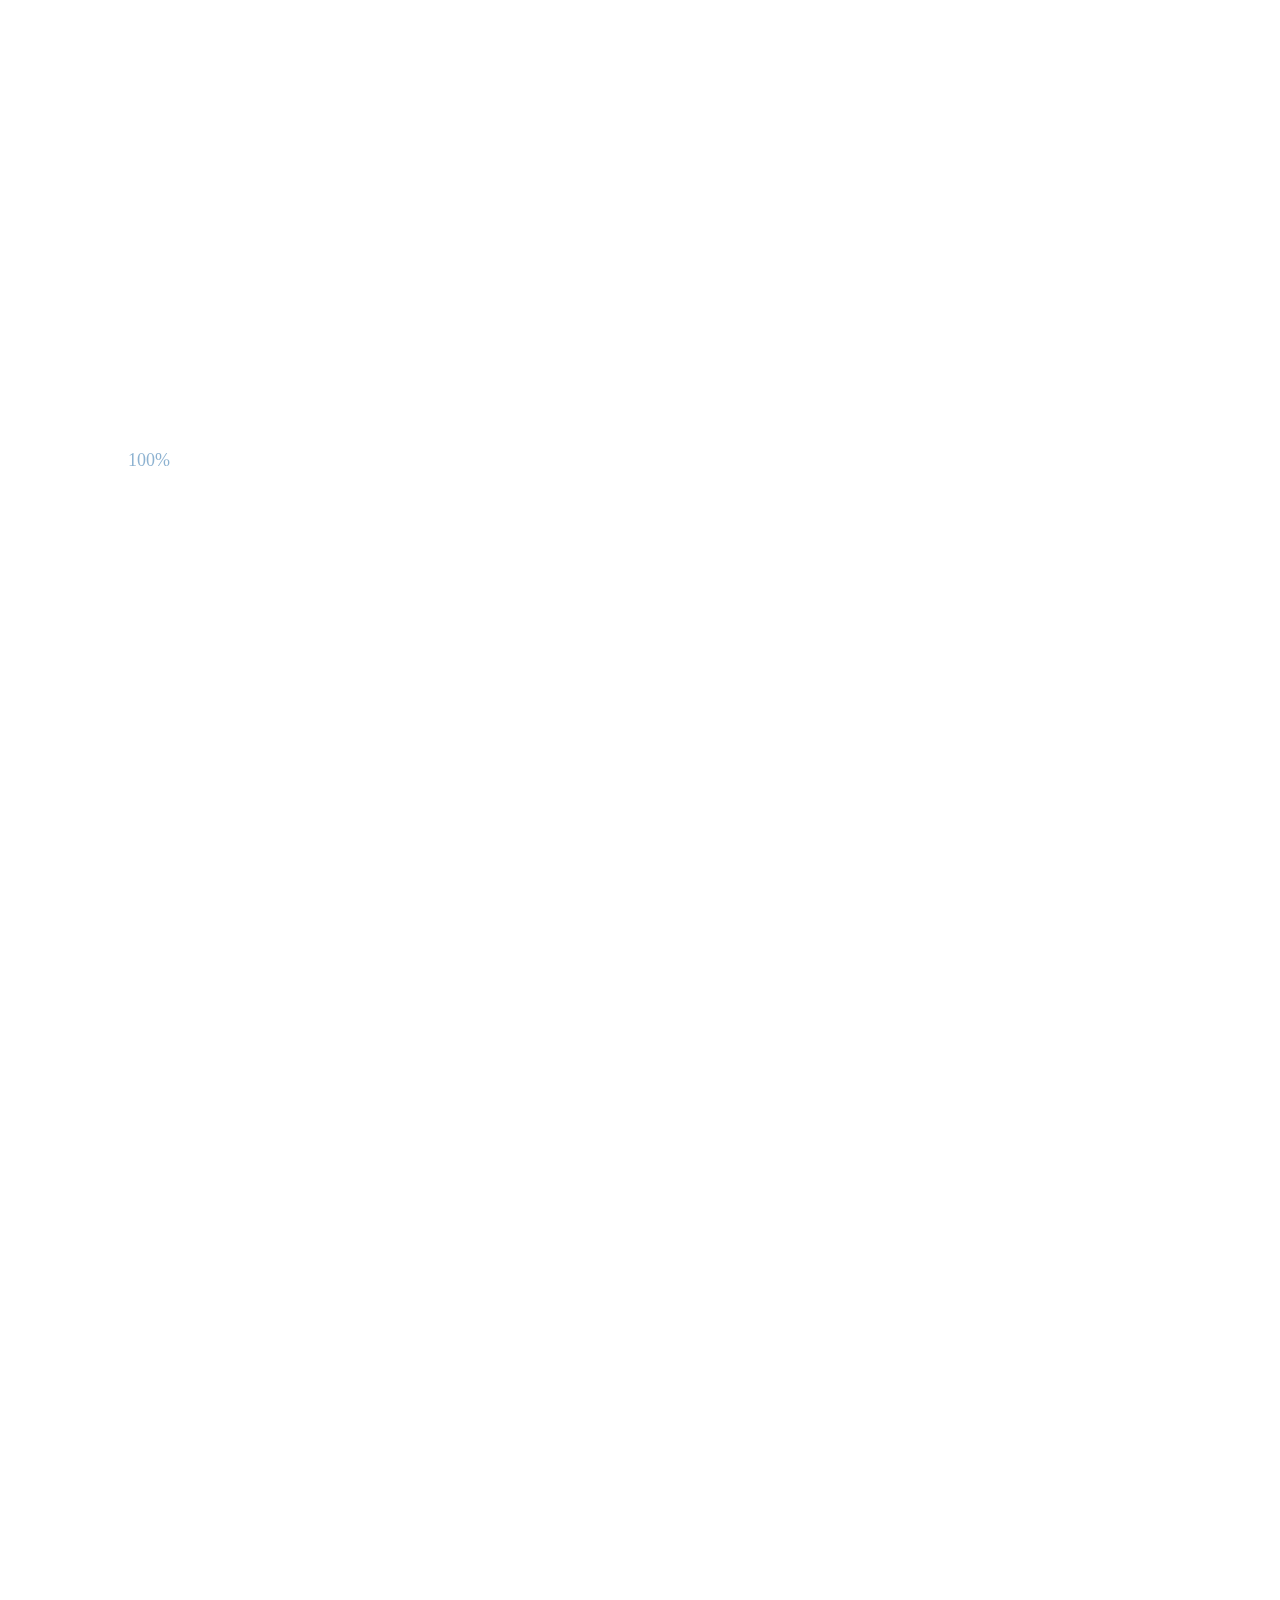
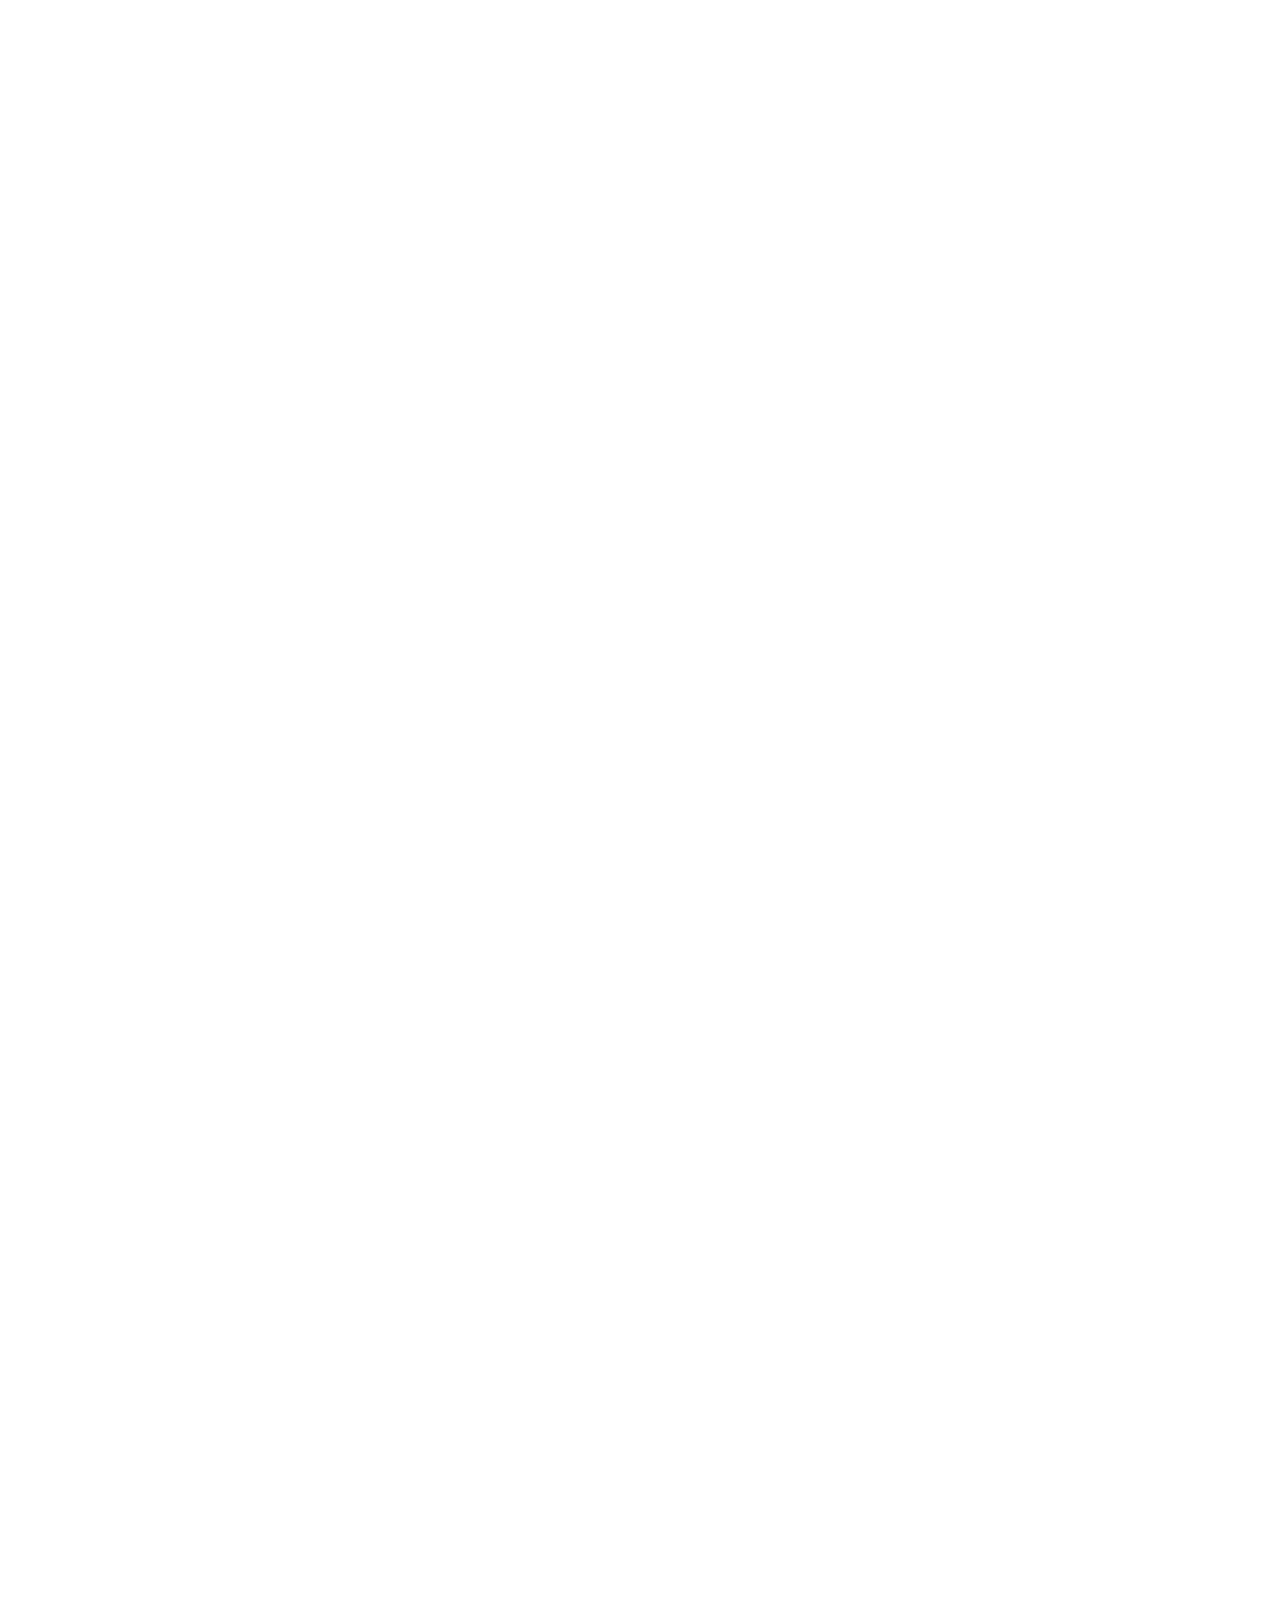
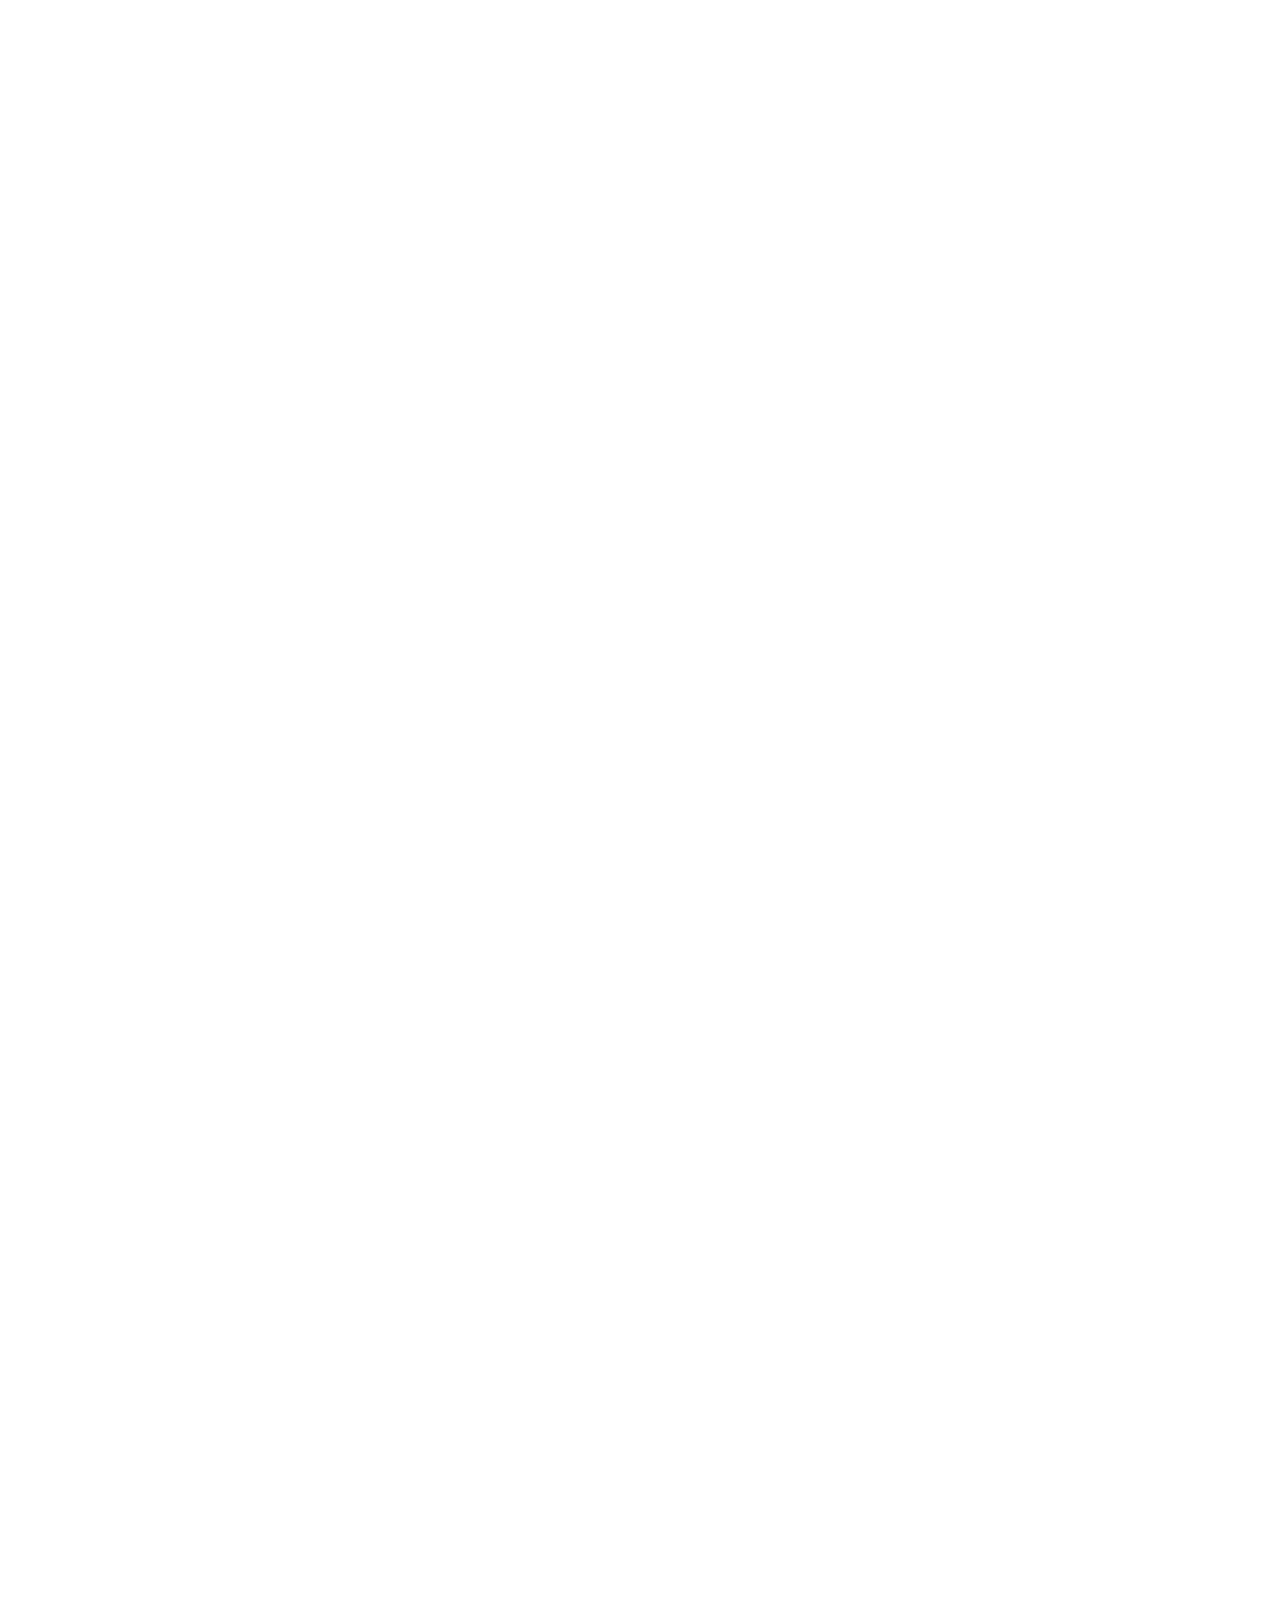
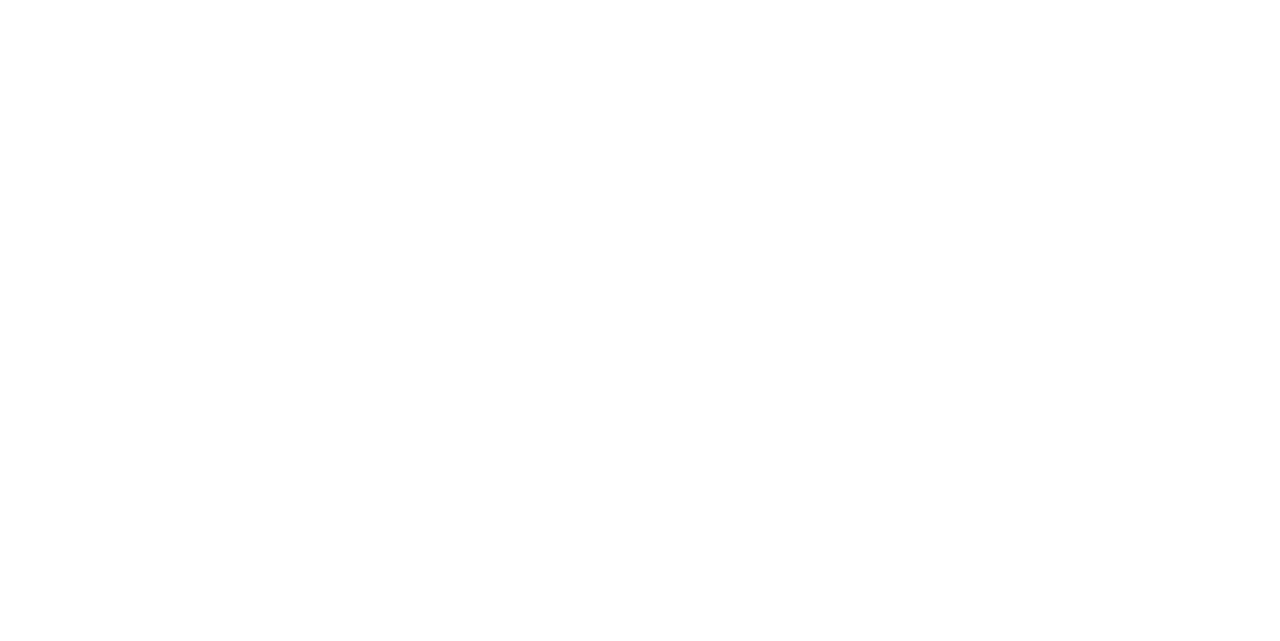
<file: index.html>
<!DOCTYPE HTML>
<html lang="en">

<head>
    <!--=============== basic  ===============-->

	<!-- Global site tag (gtag.js) - Google Analytics -->
<script async src="https://www.googletagmanager.com/gtag/js?id=UA-121105283-1"></script>
<script>
  window.dataLayer = window.dataLayer || [];
  function gtag(){dataLayer.push(arguments);}
  gtag('js', new Date());

  gtag('config', 'UA-121105283-1');
</script>
    <meta charset="UTF-8">
    <title>Anantha Pillai | Designer</title>
    <meta name="description" content="Anantha Krishna Pillai, Designer and Developer highly passionate about user experience design with interest in product development and entrepreneurship.">
    <meta name="keywords" content="Anantha , Krishna , Pillai , Designer , User Experience , UX , UX/UI , Design, User Centered Design, Aalto University, Aalto, KTH, KTH Royal Institute of Technology, Royal Institute of Technology, Product Design, Design, resume, cv, Anantha Krishna Pillai, Aanntha Pillai, Anantha Krishna, AKP, akpillai, EIT Digital, EIT, EIT Master School, European Institute of Technology, Java, Prototyping, User-Centered Design, User-Centered, User Centered, Business, Innovation ,Entrepreneurship, HCID, HCI, Human-Computer Interaction, Human Computer Interaction, Human-Computer Interaction and Design, Human Computer Interaction and Design, HCI/d, UI, UX, UI/UX, User Interface, User Experience, Arduino, Paper prototype, Usability, Physical Interaction, IxD, Interaction Design, Product Design, Product Management, Venture Capital, Finance, VC, Ideation, Design Thinking">
    <meta name="viewport" content="width=device-width, initial-scale=1.0, minimum-scale=1.0, maximum-scale=1.0, user-scalable=no">

	
	
	
	<script>
window['_fs_debug'] = false;
window['_fs_host'] = 'fullstory.com';
window['_fs_org'] = 'CHN1N';
window['_fs_namespace'] = 'FS';
(function(m,n,e,t,l,o,g,y){
    if (e in m) {if(m.console && m.console.log) { m.console.log('FullStory namespace conflict. Please set window["_fs_namespace"].');} return;}
    g=m[e]=function(a,b){g.q?g.q.push([a,b]):g._api(a,b);};g.q=[];
    o=n.createElement(t);o.async=1;o.src='https://'+_fs_host+'/s/fs.js';
    y=n.getElementsByTagName(t)[0];y.parentNode.insertBefore(o,y);
    g.identify=function(i,v){g(l,{uid:i});if(v)g(l,v)};g.setUserVars=function(v){g(l,v)};
    g.shutdown=function(){g("rec",!1)};g.restart=function(){g("rec",!0)};
    g.consent=function(a){g("consent",!arguments.length||a)};
    g.identifyAccount=function(i,v){o='account';v=v||{};v.acctId=i;g(o,v)};
    g.clearUserCookie=function(){};
})(window,document,window['_fs_namespace'],'script','user');
</script>
	
    <!--=============== css  ===============-->

    <link rel="stylesheet" href="css/font-awesome.min.css">
    <link rel="stylesheet" href="css/normalize.css" type="text/css" media="screen">
    <link type="text/css" rel="stylesheet" href="css/animate.css">
    <link rel="stylesheet" href="css/grid.css" type="text/css" media="screen">
    <link rel="stylesheet" href="css/owl.carousel.css" type="text/css" media="screen">
    <link rel="stylesheet" href="css/magnific-popup.css" media="all">
    <link rel="stylesheet" href="css/style.css" type="text/css" media="screen">
    <!-- panel css -->
    <link rel="stylesheet" href="css/panel.css" type="text/css" media="screen">
    <!--=============== fonts  ===============-->

<link href="https://fonts.googleapis.com/css?family=Lato:100,300,300i,500" rel="stylesheet">
    
<!--    <link href="https://fonts.googleapis.com/css?family=Lato:300,400,700|Nunito:300,400" rel="stylesheet">-->
    <!--=============== google map ===============-->

    <!--<script type="text/javascript" src="http://maps.google.com/maps/api/js?sensor=false"></script>-->

    <!--=============== favicons ===============-->

    <link rel="shortcut icon" href="images/favicon.ico">
    <script type="text/javascript" src="js/jquery.min.js"></script>
    <!--<script type="text/javascript" src="js/init.js"></script>-->
    <script type="text/javascript" src="https://cdn.emailjs.com/dist/email.min.js"></script>
    <script src="//ajax.googleapis.com/ajax/libs/jquery/2.0.0/jquery.min.js"></script>
<!--    <script type="text/javascript" src="./utils.js"></script>-->

</head>

<!--<body onLoad="initialize()">-->

<!--=============== main ===============-->
<div id="main">

    <!--=============== intro ===============-->

    <div id="intro">

        <!--=============== navigation ===============-->

        <div class="nav-holder">

            <div class="nav-button transition">
                <span></span>
                <span></span>
                <span></span>
            </div>

            <!--            <div class="nav-border fade"></div>-->
            <div class="link-holder fade">
                <div class="main-menu-wrapper">

                    <ul id="menu-chulan-menu" class="navbar-nav nav">
                        <li class="cur"><a href="#about" class="scroll-link transition">About Me</a></li>
                        <li><a href="#work" class="scroll-link transition">Portfolio</a></li>
                        <li><a href="#resume" class="scroll-link transition">Resume</a></li>
                        <!--<li><a href="#services" class="scroll-link transition">Services</a></li>-->
                        <li><a href="#contacts" class="scroll-link transition">Contact</a></li>
                    </ul>
                </div>
            </div>

        </div>
        <!--=============== navigation end ===============-->

        <!--=============== text-ticker-holder ===============-->

        <div class="text-ticker-holder">

            <div class="overlay"></div>
            <div class="container">

                <div class="anim-text-holder">

			<h1 class="animtext">Doing dome tests here</h1>
<!--                     <h1 class="animtext">Hi, I'm Anantha Pillai </h1> -->
                    <h3 class="animtext fade home"><span class=".contactMsg"> Things here do not represent anything!

<!--
                    <div class="start-holder fade">

                        <div class="start-decor transition"></div>

                        <a href="#about" class="scroll-link start"><i class="fa fa-angle-down"></i></a>

                    </div>
-->

                </div>

            </div>

        </div>
        <!--=============== text-ticker-holder end===============-->

    </div>
    <!--=============== intro end ===============-->

    <!--=============== wrapper ===============-->

    <div id="wrapper">

        <!--=============== left-sidebar ===============-->

        <div class="left-sidebar">
            <div class="logo-wrapper">

                <a href="#intro" class="scroll-link logo"><img src="images/logo.png" alt=""></a>
            </div>
            <div class="desktop-screen-navigation" id="nav">
                <ul>
                    <li class="current transition"><a href="#intro" class="scroll-link transition">Home</a></li>
                    <li class="current transition"><a href="#about" class="scroll-link transition">About Me</a></li>
                    <li class="transition"><a href="#work" class="scroll-link transition">Portfolio</a></li>
                    <li class="transition"><a href="#resume" class="scroll-link transition">Resume</a></li>
                    <!--<li class="transition"><a href="#services" class="scroll-link transition">Services</a></li>-->
                    <li class="transition"><a href="#contacts" class="scroll-link transition">Contact</a></li>
                </ul>
            </div>
            <a class="nav-top scroll-link" href="#intro"><i class="fa fa-angle-up fa-2x"></i><span
                    class="transition2"></span></a>
        </div>
        <!--=============== left-sidebar end ===============-->

        <!--=============== content-holder ===============-->

        <div class="content-holder">

            <!--=============== section about ===============-->

            <div id="about" class="sections">

                <div class="container animaper anim">

                    <h2>About Me</h2>
                    <h4 class="margin">A brief introduction</h4>
                    <div class="about-content-div">

                        <div class="grid-half right">

                            <div class="photo-holder">
                                <img src="images/photo.jpg" alt="" class="respimg">
                            </div>

                        </div>

                        <div class="grid-half right">

                            <h3 class="margin"> Anantha Krishna Pillai</h3>
                            <h3>Designer | UX | Developer</h3>
                            <p>Designer with a great passion for User-Centered Design and User Experience hacking. Perfect harmony between art, business and technology is essential to everything.</p>
                            <p>I believe great experiences are created with empathy and personal indulgence.</p>
                            <div class="clear"></div>
                            <a href="#work" class="button scroll-link transition">View my work</a>

                        </div>
                    </div>
                    <div class="clear"></div>

                    <!--skills-->

                    <div class="piechart-holder">

                        <div class="piechart grid-2">
                            <span class="chart skilBg" data-percent="60">
								<span class="percent"></span>
                            </span>

                            <h4>PHOTOSHOP</h4>
                            <p>Xillum dolore eu fugiat nulla pariatur</p>

                        </div>
                        <div class="piechart grid-2">
                            <span class="chart skilBg" data-percent="90">
								<span class="percent"></span>
                            </span>

                            <h4>PHP / MYSQL</h4>
                            <p>Lorem ipsum dolor sit amet</p>

                        </div>
                        <div class="piechart grid-2">
                            <span class="chart skilBg" data-percent="75">
								<span class="percent"></span>
                            </span>

                            <h4>HTML5 / CSS3</h4>
                            <p>Donec accumsan ligula vitae mag</p>

                        </div>

                    </div>

                </div>

                <div class="show-skills-holder">
                    <span class="decor-fix"></span>
                    <div class="show-skills"><i class="fa fa-angle-up fa-2x transition"></i><span>show skills</span>
                    </div>
                </div>

            </div>
            <!--=============== section about end ===============-->


            <!--=============== section facts ===============-->

            <!--<div id="facts"  class="sections">-->
            <!--<div class="parallax-facts"></div>-->
            <!--<div class="overlay"></div>-->

            <!--<div class="content">-->

            <!--<div class="container">-->
            <!--<h4 class="margin">ABOUT ANYTHING </h4>-->
            <!--<h2 class="color-white">FUN FACTS</h2>-->

            <!--<ul>-->

            <!--&lt;!&ndash; fact 1&ndash;&gt;-->

            <!--<li class="transition scale-small animaper">-->
            <!--<div class="conter-decor">-->
            <!--<span class="rotade rot-top-left"></span>-->
            <!--<span class="rotade rot-top-right"></span>-->
            <!--<span class="rotade rot-bottom-left"></span>-->
            <!--<span class="rotade rot-bottom-right"></span>-->
            <!--</div>-->
            <!--<div class="milestone-counter">-->

            <!--<div class="stats animaper">-->
            <!--<div class="num" data-content="91" data-num="91">0</div>-->
            <!--</div>-->

            <!--</div>-->

            <!--<h6><span></span>Clients</h6>-->

            <!--</li>-->

            <!--&lt;!&ndash; fact 2&ndash;&gt;-->

            <!--<li class="transition scale-small animaper">-->
            <!--<div class="conter-decor">-->
            <!--<span class="rotade rot-top-left"></span>-->
            <!--<span class="rotade rot-top-right"></span>-->
            <!--<span class="rotade rot-bottom-left"></span>-->
            <!--<span class="rotade rot-bottom-right"></span>-->
            <!--</div>-->
            <!--<div class="milestone-counter">-->

            <!--<div class="stats animaper">-->
            <!--<div class="num" data-content="61" data-num="61">0</div>-->
            <!--</div>-->

            <!--</div>-->

            <!--<h6><span></span>Projects completed</h6>-->

            <!--</li>-->

            <!--&lt;!&ndash; fact 3&ndash;&gt;-->

            <!--<li class="transition scale-small animaper">-->

            <!--<div class="conter-decor">-->
            <!--<span class="rotade rot-top-left"></span>-->
            <!--<span class="rotade rot-top-right"></span>-->
            <!--<span class="rotade rot-bottom-left"></span>-->
            <!--<span class="rotade rot-bottom-right"></span>-->
            <!--</div>-->
            <!--<div class="milestone-counter">-->

            <!--<div class="stats animaper">-->
            <!--<div class="num" data-content="70" data-num="70">0</div>-->
            <!--</div>-->
            <!--</div>-->

            <!--<h6><span></span>Websites published</h6>-->

            <!--</li>-->

            <!--</ul>-->

            <!--</div>-->

            <!--</div>-->

            <!--</div> -->

            <!--=============== section facts end ===============-->
            <!--=============== section work ===============-->

            <div id="work" class="sections">

                <div class="background-white">

                    <div class="content">

                        <div class="container animaper anim">

                            <h2>Projects</h2>
                            <h4 class="margin">PORTFOLIO</h4>

                            <!-- portfolio filters -->

                            <div id="options" class="clear">

                                <ul id="filters" class="option-set" data-option-key="filter">

                                    <li class="filter actcat transition" data-filter="all">All</li>
                                    <li class="filter transition" data-filter="category_1">Design</li>
                                    <li class="filter transition" data-filter="category_2">Business</li>
                                    <li class="filter transition" data-filter="category_3">Development</li>

                                </ul>

                            </div>

                            <!-- Projects links -->

                            <div id="folio_container">

                                <!-- hereVoices-->
                                <div class="box grid-2   mix category_1 category_2 mix_all activefol">

                                    <a href="projects/herevoices.html" class="popup-with-move-anim ">

                                        <div class="folio-img-holder">
                                            <img src="images/folio/thumbs/herevoice.jpg" class="respimg" alt="" title="">
                                            <div class="folio-overlay">
                                                <h3>hereVoices (Media Design Project)</h3>
                                                <h5>Design - Business - Entrepreneurship</h5>
                                                <div class="folio-button"><i class="fa fa-picture-o"></i></div>
                                            </div>
                                        </div>

                                    </a>

                                </div>

                                <!-- Runnr-->
                                <div class="box grid-2  mix category_1 category_3 mix_all">

                                    <a href="projects/runnr.html" class="popup-with-move-anim">

                                        <div class="folio-img-holder">
                                            <img src="images/folio/thumbs/runnr.jpg" class="respimg" alt="" title="">
                                            <div class="folio-overlay">
                                                <h3>Runnr</h3>
                                                <h5>Design - Hardware - Software</h5>
                                                <div class="folio-button"><i class="fa fa-camera-retro"></i></div>
                                            </div>
                                        </div>

                                    </a>

                                </div>

                                <!-- Talking Cups!-->
                                <div class="box grid-2  mix category_1 category_3 mix_all">

                                    <a href="projects/talkingCups.html" class="popup-with-move-anim">

                                        <div class="folio-img-holder">
                                            <img src="images/folio/thumbs/talkingCups.jpg" class="respimg" alt="" title="">
                                            <div class="folio-overlay">
                                                <h3>Talking Cups</h3>
                                                <h5>Design - Physical Interaction - IxD</h5>
                                                <div class="folio-button"><i class="fa fa-camera-retro"></i></div>
                                            </div>
                                        </div>

                                    </a>

                                </div>

                                <!-- Tranzitter-->
                                <div class="box grid-2 mix category_1 category_2 mix_all">

                                    <a href="projects/tranzitter.html" class="popup-with-move-anim">

                                        <div class="folio-img-holder">
                                            <img src="images/folio/thumbs/tranzitter.jpg" class="respimg" alt="" title="">
                                            <div class="folio-overlay">
                                                <h3>Tranzitter</h3>
                                                <h5>Design - Business Development - Entrepreneurship</h5>
                                                <div class="folio-button"><i class="fa fa-camera-retro"></i></div>
                                            </div>
                                        </div>

                                    </a>

                                </div>

                                <!-- Swarachakra-->
                                <div class="box grid-2 mix category_1 category_3 mix_all">

                                    <a href="projects/swarachakra.html" class="popup-with-move-anim">

                                        <div class="folio-img-holder">
                                            <img src="images/folio/thumbs/swarachakra.jpg" class="respimg" alt="" title="">
                                            <div class="folio-overlay">
                                                <h3>Swarachakra Indic Keyboard</h3>
                                                <h5>User Interface/User Experience - HCI - Coding</h5>
                                                <div class="folio-button"><i class="fa fa-picture-o"></i></div>
                                            </div>
                                        </div>

                                    </a>

                                </div>

                                <!-- Vuolearning-->
                                <div class="box grid-2 mix category_1 mix_all">

                                    <a href="projects/vuolearning.html" class="popup-with-move-anim">

                                        <div class="folio-img-holder">
                                            <img src="images/folio/thumbs/vuolearning.jpg" class="respimg" alt="" title="">
                                            <div class="folio-overlay">
                                                <h3>VuoLearning</h3>
                                                <h5>Usability Evaluation</h5>
                                                <div class="folio-button"><i class="fa fa-picture-o"></i></div>
                                            </div>
                                        </div>

                                    </a>

                                </div>

                                <!-- UCD -->
                                <div class="box grid-2 mix category_1 mix_all">

                                    <a href="projects/fazer.html" class="popup-with-move-anim">

                                        <div class="folio-img-holder">
                                            <img src="images/folio/thumbs/fazer.jpg" class="respimg" alt="" title="">
                                            <div class="folio-overlay">
                                                <h3>Amica Restaurant - Fazer</h3>
                                                <h5>User Centered Design</h5>
                                                <div class="folio-button"><i class="fa fa-camera-retro"></i></div>
                                            </div>
                                        </div>

                                    </a>

                                </div>

                                <!-- Keyboard Alt-->
                                <div class="box grid-2  mix category_1 mix_all">
                                    <a href="https://www.youtube.com/watch?v=MPMzWz29jXg" class="popup-youtube">
                                        <div class="folio-img-holder">
                                            <img src="images/folio/thumbs/keyboard.jpg" class="respimg" alt="" title="">
                                            <div class="folio-overlay">
                                                <h3>Alternate Keyboard</h3>
                                                <h5>Design - Ideation - Prototyping</h5>
                                                <div class="folio-button"><i class="fa fa-camera-retro"></i></div>
                                            </div>
                                        </div>
                                    </a>
                                </div>

                                <!-- Mid-air-->
                                <div class="box grid-2 mix category_1 mix_all">
                                    <a href="projects/mid-air.html" class="popup-with-move-anim">
                                        <div class="folio-img-holder">
                                            <img src="images/folio/thumbs/mid-air.jpg" class="respimg" alt="" title="">
                                            <div class="folio-overlay">
                                                <h3>Mid-air Interaction</h3>
                                                <h5>Design - Ideation</h5>
                                                <div class="folio-button"><i class="fa fa-picture-o"></i></div>
                                            </div>
                                        </div>

                                    </a>

                                </div>

                                <!-- Chaos Architects-->
                                <div class="box grid-2 mix category_2 mix_all">
                                    <a href="projects/chaos.html" class="popup-with-move-anim">
                                        <div class="folio-img-holder">
                                            <img src="images/folio/thumbs/chaos.jpg" class="respimg" alt="" title="">
                                            <div class="folio-overlay">
                                                <h3>Philanthro-capital seeking research</h3>
                                                <h5>Business - Venture Capital</h5>
                                                <div class="folio-button"><i class="fa fa-picture-o"></i></div>
                                            </div>
                                        </div>

                                    </a>

                                </div>


                                <!--&lt;!&ndash; 6 project single image&ndash;&gt;-->

                                <!--<div class="box grid-2  mix category_1 mix_all">-->

                                <!--<a href="images/folio/6.jpg" class="image-popup">-->

                                <!--<div class="folio-img-holder">-->
                                <!--<img src="images/folio/thumbs/6.jpg" class="respimg" alt="" title="">-->
                                <!--<div class="folio-overlay">-->
                                <!--<h3>Veniam</h3>-->
                                <!--<h5>Branding - Web</h5>-->
                                <!--<div class="folio-button"><i class="fa fa-camera-retro"></i></div>-->
                                <!--</div>-->
                                <!--</div>-->

                                <!--</a>-->

                                <!--</div>-->

                                <!--&lt;!&ndash; 7 project gallery&ndash;&gt;-->

                                <!--<div class="box grid-2  mix category_2 mix_all">-->

                                <!--<a href="images/folio/7.jpg" class="popup-gallery">-->
                                <!--<div class="folio-img-holder">-->
                                <!--<img src="images/folio/thumbs/7.jpg" class="respimg" alt="" title="">-->
                                <!--<div class="folio-overlay">-->
                                <!--<h3>Duis aute</h3>-->
                                <!--<h5>Design - Web</h5>-->
                                <!--<div class="folio-button"><i class="fa fa-picture-o"></i></div>-->
                                <!--</div>-->
                                <!--</div>-->

                                <!--</a>-->

                                <!--</div>-->


                            </div>

                        </div>

                    </div>

                </div>

                <div class="resumeshadow"></div>

            </div>
            <!--=============== section work  end===============-->



            <!--=============== section resume ===============-->

            <div id="resume" class="sections">
                <div class="background-color">
                    <div class="content">
                        <div class="container animaper anim">

                            <h4 class="margin">EXPERIENCE</h4>
                            <h2>Resume</h2>
                            <div class="content-separator"><i class="fa fa-briefcase"></i><span></span></div>

                            <div class="grid-full">
                                <div class="resume-line"></div>

                                <!-- NEVS Thesis -->
                                <div class="grid-full place-holder">

                                    <div class="grid-1">

                                        <div class="resume-date" id="resume-date">
                                            <p style="margin-top:25px; font-size: 0.8em;">Feb-June</p>
                                            <h4 style="margin-top:0px;">2017</h4>
                                            <span>Thesis/Work</span>
                                        </div>

                                    </div>

                                    <div class="grid-5 right">

                                        <div class="resume-info">

                                            <h3 class="resume">National Electric Vehicle Sweden(NEVS)</h3>
                                            <h4>Thesis Student</h4>
                                            <p>Design research for Level V autonomous vehicles (AVs) where I am responsible for investigating the interaction between fully-autonomous vehicles and pedestrians. The task is to understand the interaction and advance the current research in the field. </p>
                                        </div>

                                    </div>

                                </div>

                                <!-- EIT Digital -->
                                <div class="grid-full place-holder">

                                    <div class="grid-1">

                                        <div class="resume-date">
                                            <h4>2015-2017</h4>
                                            <span>Education</span>
                                        </div>

                                    </div>

                                    <div class="grid-5 right">

                                        <div class="resume-info">

                                            <h3 class="resume">EIT Digital Master School</h3>
                                            <h4>Dual-Degree Master’s in ICT Innovation</h4>
                                            <p>Major: <span class="pbold">Human-Computer Interaction and Design</span>
                                            </p>
                                            <p>Minor: <span class="pbold">Innovation and Entrepreneurship</span></p>
                                        </div>

                                    </div>

                                </div>

                                <!-- KTH Student-->
                                <div class="grid-full place-holder">
                                    <div class="grid-1">

                                        <div class="resume-date">
                                            <h4>2016-2017</h4>
                                            <span>Education</span>
                                        </div>

                                    </div>

                                    <div class="grid-5 right">

                                        <div class="resume-info">

                                            <h3 class="resume">KTH Royal Institute of Technology</h3>
                                            <h4>MSc. Human-Computer Interaction and Design</h4>
                                            <p>Second year of EIT Digital Master's program majoring in HCID with specialization in <span class="pbold">Mobile and Ubiquitous Interaction.</span></p>

                                        </div>

                                    </div>

                                </div>

                                <!-- Aalto RA-->
                                <div class="grid-full place-holder">

                                    <div class="grid-1">

                                        <div class="resume-date">
                                            <p style="margin-top:25px; font-size: 0.8em;">May-July</p>
                                            <h4 style="margin-top:0px;">2015</h4>
                                            <span>Work</span>
                                        </div>

                                    </div>

                                    <div class="grid-5 right">
                                        <div class="resume-info">
                                            <h3 class="resume">Aalto University</h3>
                                            <h4>Research Assistant</h4>
                                            <p>Worked with the <span class="pbold">User Interfaces Group</span> at Aalto University on a research project to find any co-relation between color perception and aesthetics. It was found that webpage clutter is a good measure to user ratings of a website.
                                            </p>

                                        </div>

                                    </div>

                                </div>

                                <!-- Aalto Student-->
                                <div class="grid-full place-holder">

                                    <div class="grid-1">

                                        <div class="resume-date">
                                            <p></p>
                                            <h4>2015-2016</h4>
                                            <span>Education</span>
                                        </div>

                                    </div>

                                    <div class="grid-5 right">
                                        <div class="resume-info">
                                            <h3 class="resume">Aalto University</h3>
                                            <h4>MSc. Human-Computer Interaction and Design</h4>
                                            <p>First year of EIT Digital Master's program majoring in HCID with a minor in Innovation and Entrepreneurship.</p>

                                        </div>

                                    </div>

                                </div>

                                <!-- IIT Intern-->
                                <div class="grid-full place-holder">

                                    <div class="grid-1">

                                        <div class="resume-date" id="resume-date">
                                            <p style="margin-top:25px; font-size: 0.8em;">May-July</p>
                                            <h4 style="margin-top:0px;">2015</h4>
                                            <span>Work</span>
                                        </div>

                                    </div>

                                    <div class="grid-5 right">
                                        <div class="resume-info">
                                            <h3 class="resume">Indian Institute of Technology Bombay</h3>
                                            <h4>Design Intern</h4>
                                            <p>Worked on implementation of design features for <span class="pbold">Swarachakra</span> Indic keyboard. I was responsible to come up specifically with design for backspace functionality for the soft keyboard, taking into account the intricacies of typing in Indic script while keeping in mind the user intentions while typing.

                                            </p>

                                        </div>

                                    </div>

                                </div>

                                <!-- Speridian Work-->
                                <div class="grid-full place-holder">

                                    <div class="grid-1">

                                        <div class="resume-date">
                                            <h4>2013-2015</h4>
                                            <span>Work</span>
                                        </div>

                                    </div>

                                    <div class="grid-5 right">
                                        <div class="resume-info">
                                            <h3 class="resume">Speridian Technologies Pvt. Ltd.</h3>
                                            <h4>Associate Developer</h4>
                                            <p> Work revolved around two project/clients, namely, <span class="pbold">Travel Portal for
                                                Speridian</span> and <span class="pbold">Tadawul</span> (Saudi Arabia Stock Exchange) E-reporting System. Responsibilities included User Interface and wireframe design, requirement gathering, designing of database schemas and implementation of the business requirements to final delivery of project.
                                            </p>
                                            <p>With Tadawul, I was directly involved with the client and responsible for requirement gathering and liaising with client to reach an agreement over effort and feasibility. I was also required to work with Business Intelligence team to mitigate complex business issues.</p>

                                        </div>

                                    </div>

                                </div>

                                <!-- CUSAT Student-->
                                <div class="grid-full place-holder">

                                    <div class="grid-1">

                                        <div class="resume-date">
                                            <h4>2009-2013</h4>
                                            <span>Education</span>
                                        </div>

                                    </div>

                                    <div class="grid-5 right">

                                        <div class="resume-info">

                                            <h3 class="resume">Cochin University of Science and Technology</h3>
                                            <h4>B. Tech Computer Science and Engineering</h4>
                                            <p>During my studies I was responsible for proper functioning of the
                                                <span class="pbold">'Placement Cell'</span> in the college. Core member of team that organized <span class="pbold">‘WingCom’</span>, an International IEEE Conference held in December 2011. Also represented the college basketball team for all the inter-collegiate competitions.</p>

                                        </div>

                                    </div>

                                </div>

                                <a href="pdf/resume.pdf" class="button transition">Download Full Resume</a>

                            </div>

                        </div>

                    </div>

                </div>

                <div class="resumeshadow"></div>

            </div>
            <!--=============== section resume end===============-->



            <div class="clear"></div>

            <!--=============== section services===============-->

            <!--<div id="services" class="sections">-->

            <!--<div class="content">-->

            <!--<div class="container animaper anim">-->

            <!--<h4 class="margin">What i do </h4>-->
            <!--<h2>Services</h2>-->
            <!--<div class="content-separator"><i class="fa fa-cogs"></i><span></span></div>-->

            <!--<div id="services-carusel" class="owl-carousel">-->

            <!--&lt;!&ndash; 1 item &ndash;&gt;-->

            <!--<div class="item">-->

            <!--<div class="services-box">-->

            <!--<div class="icon-holder">-->
            <!--<i class="fa fa-laptop"></i>-->
            <!--</div>-->

            <!--<div class="services-box-info">-->

            <!--<span class="services-decor"></span>-->
            <!--<h4>Design</h4>-->
            <!--<p>Ut enim ad minim veniam, quis nostrud exercitation ullamco laboris nisi ut-->
            <!--aliquip ex ea commodo consequat</p>-->
            <!--<h5>WHAT i OFFER</h5>-->
            <!--<ul>-->
            <!--<li>Concept</li>-->
            <!--<li>Design</li>-->
            <!--<li>3D Modeling</li>-->
            <!--<li>Research</li>-->
            <!--</ul>-->
            <!--<div class="clear"></div>-->
            <!--<div class="price">50$-600$</div>-->

            <!--</div>-->

            <!--</div>-->

            <!--</div>-->

            <!--&lt;!&ndash; 2 item &ndash;&gt;-->

            <!--<div class="item">-->

            <!--<div class="services-box">-->

            <!--<div class="icon-holder">-->
            <!--<i class="fa fa-rocket"></i>-->
            <!--</div>-->

            <!--<div class="services-box-info">-->

            <!--<span class="services-decor"></span>-->
            <!--<h4>Branding</h4>-->
            <!--<p>Ut enim ad minim veniam, quis nostrud exercitation ullamco laboris nisi ut-->
            <!--aliquip ex ea commodo consequat</p>-->
            <!--<h5>WHAT i OFFER</h5>-->
            <!--<ul>-->
            <!--<li>Concept</li>-->
            <!--<li>Design</li>-->
            <!--<li>Flayers</li>-->
            <!--<li>Research</li>-->
            <!--</ul>-->
            <!--<div class="clear"></div>-->
            <!--<div class="price">20$-300$</div>-->

            <!--</div>-->

            <!--</div>-->

            <!--</div>-->

            <!--&lt;!&ndash; 3 item &ndash;&gt;-->

            <!--<div class="item">-->

            <!--<div class="services-box">-->

            <!--<div class="icon-holder">-->
            <!--<i class="fa fa-android"></i>-->
            <!--</div>-->

            <!--<div class="services-box-info">-->

            <!--<span class="services-decor"></span>-->
            <!--<h4>Developement</h4>-->
            <!--<p>Ut enim ad minim veniam, quis nostrud exercitation ullamco laboris nisi ut-->
            <!--aliquip ex ea commodo consequat</p>-->
            <!--<h5>WHAT i OFFER</h5>-->
            <!--<ul>-->
            <!--<li>Develop</li>-->
            <!--<li>Design</li>-->
            <!--<li>3D Modeling</li>-->
            <!--<li>User inerface</li>-->
            <!--</ul>-->
            <!--<div class="clear"></div>-->
            <!--<div class="price">350$-1600$</div>-->

            <!--</div>-->

            <!--</div>-->

            <!--</div>-->

            <!--&lt;!&ndash; 4 item &ndash;&gt;-->

            <!--<div class="item">-->

            <!--<div class="services-box">-->

            <!--<div class="icon-holder">-->
            <!--<i class="fa fa-camera"></i>-->
            <!--</div>-->

            <!--<div class="services-box-info">-->

            <!--<span class="services-decor"></span>-->
            <!--<h4>Photo</h4>-->
            <!--<p>Ut enim ad minim veniam, quis nostrud exercitation ullamco laboris nisi ut-->
            <!--aliquip ex ea commodo consequat</p>-->
            <!--<h5>WHAT i OFFER</h5>-->
            <!--<ul>-->
            <!--<li>Concept</li>-->
            <!--<li>Design</li>-->
            <!--<li>3D Modeling</li>-->
            <!--<li>Research</li>-->
            <!--</ul>-->
            <!--<div class="clear"></div>-->
            <!--<div class="price">10$-140$</div>-->

            <!--</div>-->

            <!--</div>-->

            <!--</div>-->

            <!--</div>-->

            <!--</div>-->

            <!--</div>-->

            <!--</div>   -->
            <!--=============== section services  end===============-->

            <!--=============== section order ===============-->

            <!--<div id="order" class="sections">-->

            <!--<div class="content">-->
            <!--&lt;!&ndash;<a href="#contact_form" class="button transition scroll-link">Get in touch</a>&ndash;&gt;-->
            <!--</div>-->

            <!--<div class="ordershadow"></div>-->

            <!--</div>-->

            <!--=============== section order end ===============-->

            <div class="clear"></div>

            <!--=============== section testimonials ===============-->

            <!--<div id="testimonials" class="sections">-->
            <!--<div class="parallax-testimonials"></div>-->
            <!--<div class="overlay"></div>-->
            <!--<div class="content">-->
            <!--<div class="container">-->

            <!--<h4 class="margin">Say about me</h4>-->
            <!--<h2 class="color-white">Testimonials</h2>-->
            <!--<div class="content-separator"><i class="fa fa-comment-o"></i><span></span></div>-->
            <!--<div id="testimonials-slider" class="owl-carousel">-->

            <!--&lt;!&ndash; fist-slide &ndash;&gt;-->

            <!--<div class="item">-->
            <!--<div class="user-photo"><img src="images/users/1.jpg" alt="" class="respimg"></div>-->
            <!--<p class="transition"> " Nulla tincidunt interdum leo. Cras molestie eros velit, vitae-->
            <!--malesuada mauris tincidunt ut. Interdum et malesuada fames ac ante " </p>-->
            <!--<div class="client-name">Cras Molestie via Twitter <span class="client-line"><span-->
            <!--class="circle"></span></span></div>-->

            <!--</div>-->

            <!--&lt;!&ndash; second-slide &ndash;&gt;-->

            <!--<div class="item">-->
            <!--<div class="user-photo"><img src="images/users/2.jpg" alt="" class="respimg"></div>-->
            <!--<p class="transition">" Aenean at lacus nec odio condimentum egestas. Pellentesque et-->
            <!--pellentesque orci. Donec in commodo sapien. Donec id ante odio. "</p>-->
            <!--<div class="client-name">Pellentesque Orci via Facebook <span class="client-line"><span-->
            <!--class="circle"></span></span></div>-->

            <!--</div>-->

            <!--&lt;!&ndash; third-slide &ndash;&gt;-->

            <!--<div class="item">-->
            <!--<div class="user-photo"><img src="images/users/3.jpg" alt="" class="respimg"></div>-->
            <!--<p class="transition">" Vestibulum accumsan viverra facilisis. Sed at euismod elit, eu-->
            <!--convallis felis. Pellentesque pretium tellus non nisl placerat posuere. "</p>-->
            <!--<div class="client-name">Accumsan Viverra via Twitter <span class="client-line"><span-->
            <!--class="circle"></span></span></div>-->

            <!--</div>-->

            <!--</div>-->

            <!--</div>-->

            <!--</div>-->

            <!--<div class="testimonials-shadow"></div>-->

            <!--</div>-->

            <!--=============== section map ===============-->

            <!--<div id="mapbox" class="sections">-->

            <!--<div id="map_canvas"></div>-->

            <!--</div>-->
            <!--=============== section map end===============-->

            <!--=============== section contacts ===============-->

            <div id="contacts" class="sections">

                <div class="content">

                    <div class="container animaper anim">

                        <h4 class="margin">Get in touch</h4>
                        <h2>Contact</h2>

                        <div class="divTable">
                            <div class="divTableBody">
                                <div class="divTableRow">
                                    <div class="divTableCell CellL">Phone</div>
                                    <div class="divTableCell CellR">+46 72-296 26 40</div>
                                </div>
                                <div class="divTableRow">
                                    <div class="divTableCell CellL">Email</div>
                                    <div class="divTableCell CellR"><a href="mailto:ananthaakp@gmail.com?Subject=Greetings, I found you through your website!" target="_top">ananthaAKP@gmail.com</a></div>
                                </div>
                                <div class="divTableRow">
                                    <div class="divTableCell CellL">Address</div>
                                    <div class="divTableCell CellR">Hanstavägen 49, 1536, <br> 164 53 Stockholm</div>
                                </div>
                            </div>
                        </div>
                        <div class="contactMsg">
                            Found something interesting? I'd love to hear from you. Get in touch via email or LinkedIn.
                            <br/> Actively seeking new opportunities!
                        </div>
                        <!--
							<div class="contact-details">

								<ul>
									<li><i class="fa fa-mobile "></i><span>+46 706 974 226</span></li>
									<li><i class="fa fa-envelope-o"></i><span>ananthaAKP@gmail.com</span></li>
									<li>
										<i class="fa fa-home"></i><span>Hanstavägen 49, 1536 , 16453 Stockholm</span>
									</li>
								</ul>

							</div>
-->


                        <!--
						<div class="grid-4">

							<div class="contact-form clear">

								<p>Reach out to me via email or LinkedIn to discuss about any projects or opportunities.
									<br/> Currently looking for job opportunities.</p>
								<div class="clear"></div>
								<fieldset id="contact_form">

									<label for="name">
										<input type="text" name="name" id="name" placeholder="Name" />
									</label>

									<label for="email">
										<input type="text" name="email" class="right" id="email" placeholder="Email" />
									</label>

									<div class="clear"></div>

									<label for="message">
										<textarea name="message" id="message" placeholder="Message"></textarea>
									</label>

									<div class="clear"></div>

									<label>
										<button class="submit_btn transition" id="submit_btn"><i class="fa fa-envelope-o fa-2x"></i></button>
									</label>

									<div id="result"></div>

								</fieldset>

							</div>

						</div>
-->

                    </div>
                </div>

            </div>
            <!--=============== contacts end ===============-->

            <!--=============== section footer ===============-->

            <div id="footer" class="sections ws">
                <div class="content">
                    <div class="content-separator-footer"><span></span></div>
                    <div class="container">
                        <ul class="list-inline">
                            <li>
                                <a href="https://www.linkedin.com/in/akpillai"><i class="fa fa-linkedin fa-fw fa-2x"></i></a>
                            </li>
                            <li>
                                <a href="https://www.facebook.com/pillai.anantha"><i class="fa fa-facebook fa-fw fa-2x"></i></a>
                            </li>
                            <li>
                                <a href="https://twitter.com/ananthaAKP"><i class="fa fa-twitter fa-fw fa-2x"></i></a>
                            </li>
                        </ul>
                        <!--<div class="social-list">-->

                        <!--<ul class="ul_tools">-->
                        <!--<li><a href="https://www.linkedin.com/in/akpillai" target="_blank" class="transition"><i-->
                        <!--class="fa fa-linkedin"></i></a>-->
                        <!--</li>-->
                        <!--<li><a href="https://www.facebook.com/pillai.anantha" target="_blank"-->
                        <!--class="transition"><i class="fa fa-facebook"></i></a>-->
                        <!--</li>-->
                        <!--<li><a href="https://twitter.com/ananthaAKP" target="_blank" class="transition"><i-->
                        <!--class="fa fa-twitter"></i></a>-->
                        <!--</li>-->

                        <!--</ul>-->

                        <!--</div>-->

                        <p> Anantha Krishna Pillai <i class="fa fa-copyright" aria-hidden="true"></i>2016 </p>

                    </div>

                </div>

            </div>
            <!--=============== section footer end ===============-->

        </div>
        <!--=============== content-holder end ===============-->

    </div>
    <!--=============== wrapper end ===============-->
    <!--=============== Styleswitch Panel Only in Demo ===============-->

    <!--<div class="show-panel"><i class="fa fa-cogs"></i></div>-->
    <!--<div class="panel">-->
    <!--<h3>Options</h3>-->
    <!--<div class="panel-container">-->
    <!--<div class="options">-->
    <!--<h5>Switching color</h5>-->
    <!--<ul class="color-switch">-->
    <!--<li class="orange"><a href="#" rel="red" class="styleswitch"></a></li>-->
    <!--<li class="blue"><a href="#" rel="blue" class="styleswitch"></a></li>-->
    <!--<li class="green"><a href="#" rel="green" class="styleswitch"></a></li>-->
    <!--<li class="yellow"><a href="#" rel="yellow" class="styleswitch"></a></li>-->
    <!--</ul>-->
    <!--<div class="layout-holder">-->
    <!--<h5>Layout type</h5>-->
    <!--<a href="#" class="layout acttype">Static</a>-->
    <!--<a href="../bg/index.html" class="layout">Slider</a>-->
    <!--<a href="../video/index.html" class="layout">Video</a>-->
    <!--</div>-->
    <!--</div>-->
    <!--</div>-->

    <!--</div>-->

    <!--panel end -->
</div>
<!--=============== main end ===============-->

<!--=============== javascript ===============-->

<script type="text/javascript" src="js/jquery.min.js"></script>
<script type="text/javascript" src="js/jquery.easing.1.3.js"></script>
<script type="text/javascript" src="js/jpreloader.min.js"></script>
<script type="text/javascript" src="js/smoothscroll.js"></script>
<script type="text/javascript" src="js/jquery.scrollTo-1.4.2-min.js"></script>
<script type="text/javascript" src="js/mixitup.js"></script>
<script type="text/javascript" src="js/appear.js"></script>
<script type="text/javascript" src="js/jquery.nav.js"></script>
<script type="text/javascript" src="js/owl.carousel.min.js"></script>
<script type="text/javascript" src="js/jquery.magnific-popup.min.js"></script>
<script type="text/javascript" src="js/jquery.lettering.js"></script>
<script type="text/javascript" src="js/jquery.textillate.js"></script>
<script type="text/javascript" src="js/jquery.fittext.js"></script>
<script type="text/javascript" src="js/jquery.parallax-1.1.3.js"></script>
<script type="text/javascript" src="js/jquery.easypiechart.js"></script>
<script type="text/javascript" src="js/scripts.js"></script>
<!--Styleswitch-->
<script src="js/styleswitch.js" type="text/javascript"></script>
</body>

</html>
</file>
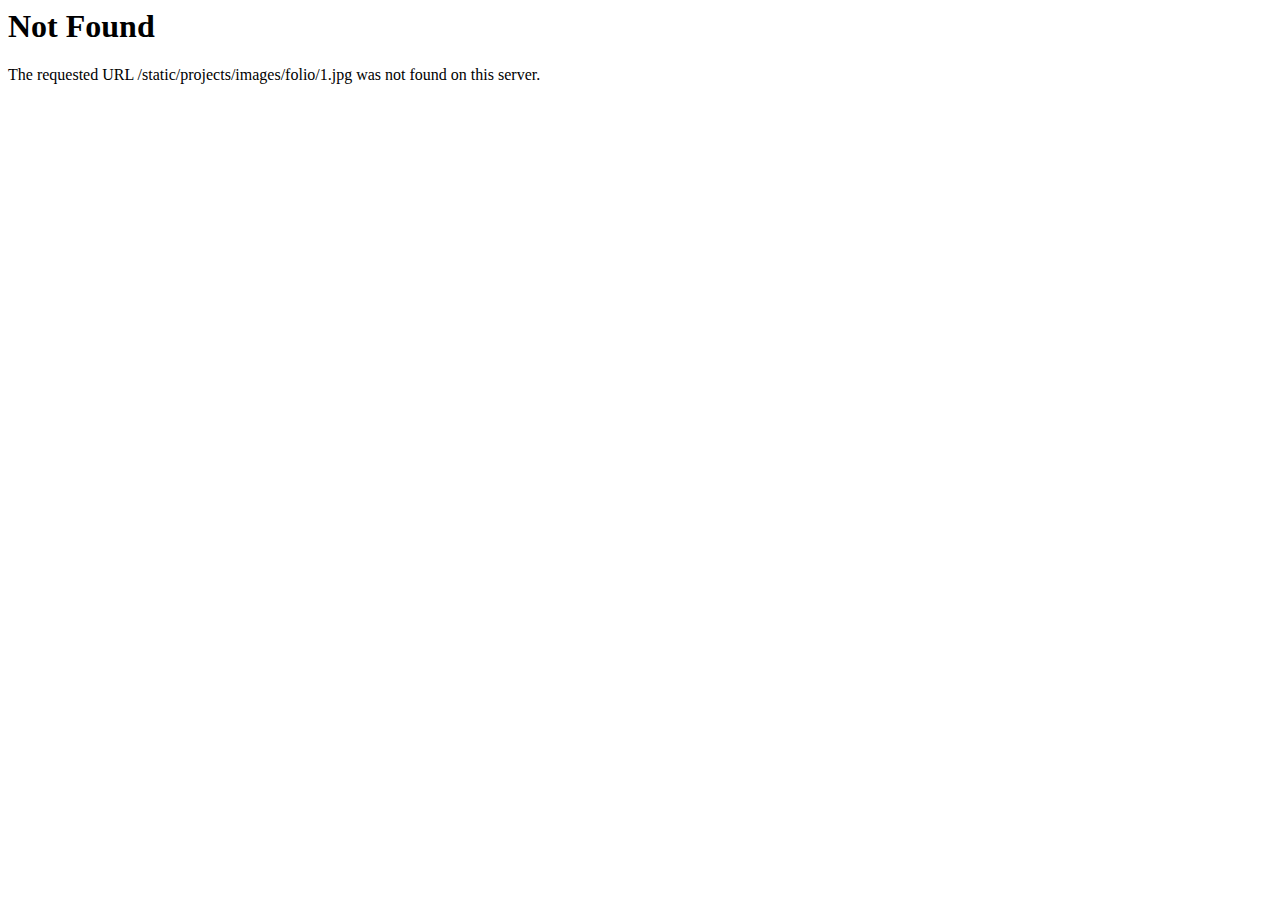
<file: projects/images/folio/1.html>
<!DOCTYPE HTML PUBLIC "-//IETF//DTD HTML 2.0//EN">
<html><head>
<title>404 Not Found</title>
</head><body>
<h1>Not Found</h1>
<p>The requested URL /static/projects/images/folio/1.jpg was not found on this server.</p>
</body></html>
</file>
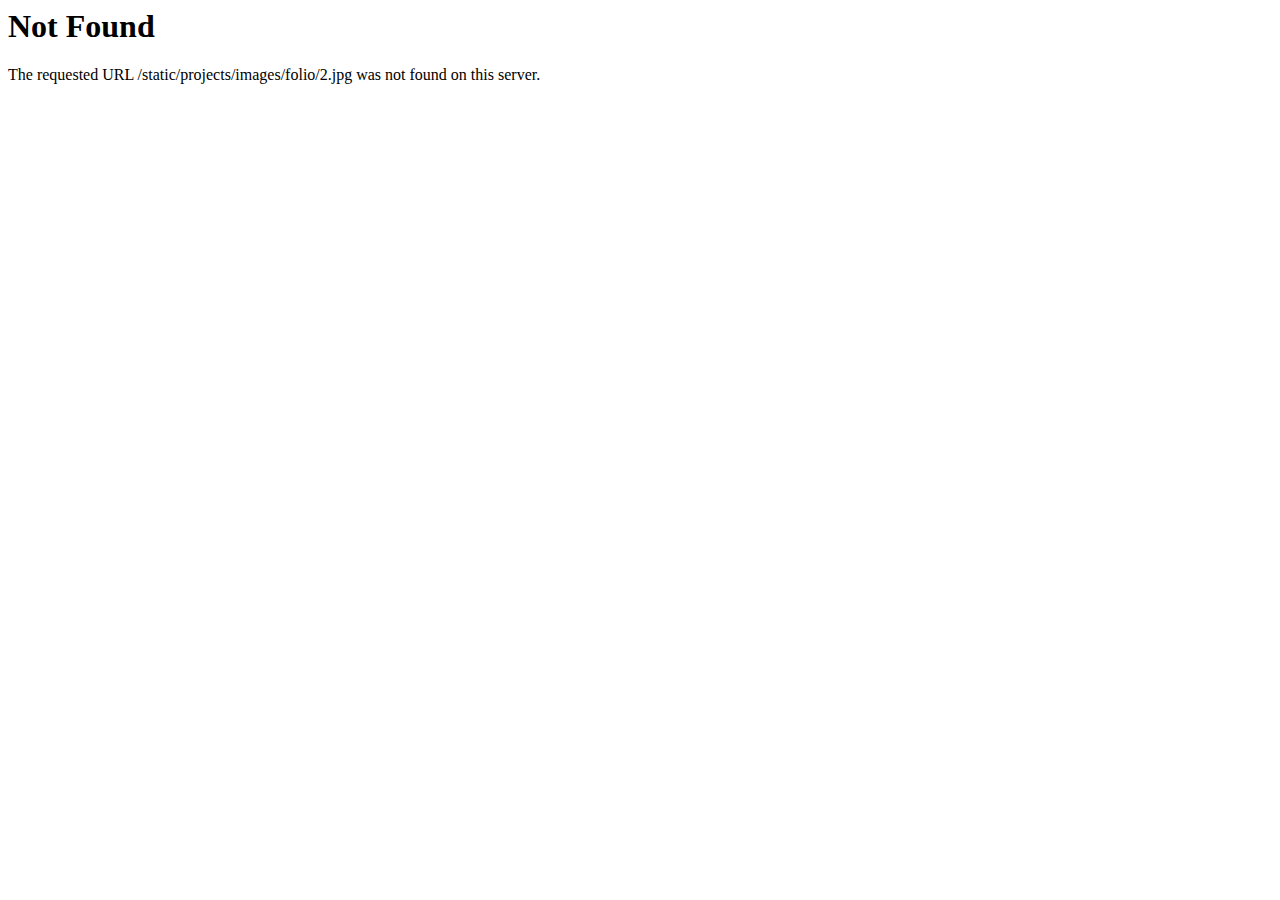
<file: projects/images/folio/2.html>
<!DOCTYPE HTML PUBLIC "-//IETF//DTD HTML 2.0//EN">
<html><head>
<title>404 Not Found</title>
</head><body>
<h1>Not Found</h1>
<p>The requested URL /static/projects/images/folio/2.jpg was not found on this server.</p>
</body></html>
</file>
<file: css/grid.css>
@media screen and (min-width: 740px) {
  .container {width: 98%;}
  .grid-1,.grid-2,.grid-3,.grid-4,.grid-5,.grid-6,.grid-half,.grid-full {width: 96.969696969697%;margin: 0 1.315151515152%;float:left;}
  .grid-half {width: 46.969696969697%;margin: 0 1.515151515152%;}
}

@media screen and (min-width: 759px) {
  .grid-1     { width: 13.636363636364%; }
  .grid-2     { width: 30.30303030303%; }
  .grid-3,
  .grid-half  { width: 46.969696969697%; }
  .grid-4     { width: 63.636363636364%; }
  .grid-5     { width: 80.30303030303%; }
  .grid-6,
  .grid-full  { width: 96.969696969697%; }
}
.wp-caption, .wp-caption-text, .sticky, .bypostauthor, .alignright, .alignleft, .aligncenter{}
</file>
<file: css/style.css>
@charset "utf-8";

/* ====================
--------------------------------------------------------------
	++++General Styles++++
	++++Typography++++
	++++Content Styles++++
	++++Intro++++
	++++Navigation++++
	++++About++++
	++++Resume++++
	++++Portfolio++++
	++++Services++++
	++++Contacts++++
	++++Footer++++
	++++CSS Animation++++
	++++Media++++
*/


/* ====================
General Style
--------------------------------------------------------------*/

html {
    overflow-x: hidden !important;
    height: 100% !important;
}

body {
    margin: 0;
    padding: 0;
    font-family: 'Nunito', sans-serif;
    font-family: 'Lato', sans-serif;
    font-weight: 400;
    font-size: 1em;
    color: #515357;
    background: #fff;
    height: 100%;
    text-align: center;
    -webkit-backface-visibility: hidden
}

.pbold {
    font-weight: 700;
    font-style: italic;
}

.designer {
    font-weight: 500;
}

.developer {
    font-weight: 300;
}


@-o-viewport {
    width: device-width;
}

@-ms-viewport {
    width: device-width;
}

@viewport {
    width: device-width;
}

.clear {
    clear: both;
    float: none;
}


/* ====================
Typography
--------------------------------------------------------------*/

h1 {
    font-size: 5.46666666667em;
    text-transform: uppercase;
    letter-spacing: 0.20em;
    font-weight: 300;
    line-height: 1.17em;
}

h2 {
    font-size: 2.2em;
    letter-spacing: 0.10em;
    font-weight: bold;
    text-transform: uppercase;
}

h3 {
    font-size: 1.1em;
    text-transform: uppercase;
    letter-spacing: 0.20em;
    font-weight: 400;
}

h4 {
    font-size: 1.0em;
    text-transform: uppercase;
    font-weight: 500;
}

h5 {
    font-size: 0.8em;
    font-weight: 200;
    color: #FFFFFF;
}

h6 {
    font-size: 0.6em;
    text-transform: uppercase;
    font-weight: 200;
}


/*h3.home{*/


/*!*font-size: 1.5em;*!*/


/*text-transform: uppercase;*/


/*!*letter-spacing: 0.20em;*!*/


/*text-transform: uppercase;*/


/*font-weight: 300;*/


/*}*/

h1.animtext {
    margin-top: 30%;
    position: relative;
    color: #474d5d;
}

h3.animtext {
    margin-top: 50px;
    font-weight: 300;
    font-size:
}

.color-white {
    color: #fff !important;
}

b,
strong {
    font-weight: bold;
}

i,
em {
    font-style: italic;
}

.entry-content blockquote,
.comment-content blockquote,
blockquote {
    font-style: italic;
    margin-bottom: 1.71429rem;
    padding: 1.71429rem;
}

blockquote,
q {
    quotes: none;
}


/* ====================
Content Styles
--------------------------------------------------------------*/

#main {
    opacity: 0;
    height: 100%;
}

#wrapper {
    position: relative;
    z-index: 2;
    top: 100%;
}

.container {
    max-width: 1200px;
    width: 92%;
    margin: 0px auto;
    position: relative;
    zoom: 1;
    z-index: 2;
}

.anim {
    top: 25%;
    opacity: 0;
}

.container p {
    font-size: 0.9em;
}

.project {
    width: 100%;
    text-align: center;
}

.button.nav {
    text-align: center;
    display: inline-block;
    float: none;
}

.content,
.sections {
    float: left;
    width: 100%;
    position: relative;
}

.sections {
    padding: 90px 0;
}


/*#blog.sections {
	padding: 0;
}
*/

.background-white {
    float: left;
    width: 100%;
    background: #fff;
}

.respimg {
    width: 100%;
    height: auto
}

.content-holder {
    height: 100%;
    margin-left: 17%;
    vertical-align: top;
    position: absolute;
    left: 0;
    top: 0;
    right: 0;
    z-index: 2;
    height: 100%;
    -webkit-transform: translateZ(0);
    -ms-transform: translateZ(0);
    -o-transform: translateZ(0);
    transform: translateZ(0);
}

.content-separator-footer {
    margin: 10px auto 20px;
    max-width: 900px;
    position: relative;
    margin-bottom: 40px;
}

.content-separator {
    margin: 10px auto 20px;
    max-width: 250px;
    position: relative;
    margin-bottom: 80px;
}

.content-separator-footer span {
    width: 100%;
    height: 1px;
    position: absolute;
    top: 50%;
    left: 0;
    background: #ccc;
}

.content-separator i {
    color: #ccc;
    background: #fff;
    width: 50px;
    height: 50px;
    position: relative;
    z-index: 2;
    border-radius: 100%;
    border-bottom: 4px solid #ccc;
    line-height: 50px;
}

.content-separator span {
    width: 100%;
    height: 1px;
    position: absolute;
    top: 50%;
    left: 0;
    background: #ccc;
}

.gray-separator span {
    background: #ccc;
}


/* =====
page preload
--------------------*/

#jpreOverlay {
    background: #fff;
}

#jpreLoader {
    position: relative;
    z-index: 1;
}

#jpreBar {
    position: fixed;
    width: 50%;
    height: 100%;
    top: 0;
    left: 50%;
}

#jprePercentage {
    font-size: 18px;
    position: fixed;
    top: 50%;
    left: 10%
}


/* ====================
intro
--------------------------------------------------------------*/

#intro {
    width: 100%;
    height: 100%;
    position: absolute;
    left: 0;
    top: 0;
    background: #fff;
    z-index: 3;
}

#intro:before,
#intro:after {
    z-index: -1;
    position: absolute;
    content: "";
    bottom: 25px;
    left: 10px;
    width: 50%;
    top: 80%;
    max-width: 300px;
    background: #515357;
    -webkit-box-shadow: 0 35px 20px #000;
    -moz-box-shadow: 0 35px 20px #000;
    box-shadow: 0 35px 20px #000;
    -webkit-transform: rotate(-8deg);
    -moz-transform: rotate(-8deg);
    -o-transform: rotate(-8deg);
    -ms-transform: rotate(-8deg);
    transform: rotate(-8deg);
    opacity: 0.2;
}

#intro:after {
    -webkit-transform: rotate(8deg);
    -moz-transform: rotate(8deg);
    -o-transform: rotate(8deg);
    -ms-transform: rotate(8deg);
    transform: rotate(8deg);
    right: 10px;
    left: auto;
}

.nav-holder {
    position: relative;
    top: 0;
    left: 0;
    height: 100%;
}

.nav-border {
    position: absolute;
    top: 5%;
    left: 5%;
    width: 90%;
    height: 90%;
    border: 1px solid #4682b4;
    z-index: 1;
}

.nav-button {
    display: none;
}

.link-holder {
    /*margin-top:35%;*/
    position: relative;
    z-index: 999;
    display: table;
    height: 100%;
    text-align: center;
    width: 100%;
}

.main-menu-wrapper {
    display: table-cell;
    vertical-align: middle;
}

.link-holder ul {
    max-width: 200px;
    margin: 0 auto;
}

.link-holder ul li {
    width: 100%;
    float: left;
    margin-bottom: 8px;
    position: relative;
}

.link-holder ul li a {
    font-weight: 300;
    border: 1px solid #aed1ed;
    width: 100%;
    float: left;
    padding: 6px;
    display: block;
    color: #4682b4;
}

.link-holder ul li a:hover {
    background: rgba(255, 255, 255, 0.19);
}

.start-holder {
    width: 50px;
    height: 50px;
    margin: 550px auto;
    position: relative;
}

.start {
    color: #ffffff;
    display: block;
    font-size: 24px;
}

.start i {
    line-height: 50px;
}

.start-decor {
    position: absolute;
    width: 50px;
    height: 5px;
    z-index: -1;
    top: 50%;
    left: 50%;
    margin-left: -25px;
    margin-top: -2px;
}

.start-decor:after {
    top: 2px;
    left: 50%;
    border: solid transparent;
    content: " ";
    height: 0;
    width: 0;
    position: absolute;
    pointer-events: none;
    opacity: 0.3;
}

.start-decor:before {
    bottom: 3px;
    left: 50%;
    border: solid transparent;
    content: " ";
    height: 0;
    width: 0;
    position: absolute;
    pointer-events: none;
    opacity: 0.3;
}

.start-decor:after {
    border-width: 30px;
    margin-left: -30px;
}

.start-decor:before {
    border-width: 30px;
    margin-left: -30px;
}

.overlay {
    background: #0D0303;
    position: absolute;
    top: 0;
    left: 0;
    width: 100%;
    height: 100%;
    z-index: 2;
    opacity: 0.0;
}

.fade {
    opacity: 0;
}

h3.resume {
    letter-spacing: 0.1em;
    font-size: 1.2em;
}


/* ====================
Sidebar
--------------------------------------------------------------*/

.left-sidebar {
    position: fixed;
    top: 0;
    left: 0;
    width: 17%;
    height: 100%;
    z-index: 3;
    background: #FFFFFF;
    -webkit-transform: translateZ(0);
    -ms-transform: translateZ(0);
    -o-transform: translateZ(0);
    transform: translateZ(0);
}

.desktop-screen-navigation {
    position: relative;
    top: 40%;
}

.logo-wrapper {
    left: 0;
    position: absolute;
    top: 10%;
    width: 100%;
}

.logo {
    color: #FFFFFF;
    display: block;
    font-size: 40px;
    font-weight: 600;
    line-height: 35px;
    text-transform: uppercase;
    width: 150px;
    margin: 0 auto;
}

.logo img {
    width: 100%;
    height: auto;
}


/* Slogan */

.slogan {
    color: #FFF;
    font-style: italic;
    font-size: 18px;
    margin-top: 16px;
}

.desktop-screen-navigation ul li {
    background: #FFFFFF;
}

.desktop-screen-navigation ul li {
    background: #FFFFFF;
    width: 100%;
    float: left;
    margin-bottom: 7px;
    position: relative;
    /*border:1px solid #417fb2;*/
}

.desktop-screen-navigation ul li a {
    color: #417fb2;
    font-weight: 300;
    display: block;
    padding: 9px;
}

.desktop-screen-navigation ul li.current a {
    color: #417fb2;
    font-weight: 400;
}

.desktop-screen-navigation ul li.current a {
    color: #417fb2;
    font-weight: 400;
}

.desktop-screen-navigation ul li.current {
    border: 0px;
}


/*.desktop-screen-navigation ul li.current:before {*/


/*bottom: 0;*/


/*left: 100%;*/


/*margin-left:-38px;*/


/*border: solid transparent;*/


/*content: " ";*/


/*height: 0;*/


/*width: 0;*/


/*position: absolute;*/


/*pointer-events: none;*/


/*}*/


/*.desktop-screen-navigation ul li.current , .desktop-screen-navigation ul li:hover {*/


/*background:#fff;*/


/*}*/


/*.desktop-screen-navigation ul li.current:before {*/


/*border-right-color: #474D5D;*/


/*border-width: 19px;*/


/*margin-right:0;*/


/*}*/


/*.desktop-screen-navigation ul li.current:after {*/


/*bottom: 10px;*/


/*left: 100%;*/


/*margin-left:-20px;*/


/*border: solid transparent;*/


/*content: " ";*/


/*height: 0;*/


/*width: 0;*/


/*position: absolute;*/


/*pointer-events: none;*/


/*}*/


/*.desktop-screen-navigation ul li.current:after {*/


/*border-right-color: #fff;*/


/*border-width: 10px;*/


/*margin-right:0;*/


/*}*/

.nav-top {
    position: absolute;
    bottom: 10px;
    left: 50%;
    width: 50px;
    height: 50px;
    z-index: 4;
    margin-left: -25px;
    color: #fff;
}

.nav-top span {
    position: absolute;
    top: 5px;
    left: 10px;
    width: 30px;
    height: 30px;
    -webkit-transform: rotate(45deg);
    -moz-transform: rotate(45deg);
    -o-transform: rotate(45deg);
    -ms-transform: rotate(45deg);
    z-index: -1;
}

.nav-top:hover span {
    -webkit-transform: rotate(-405deg);
    -moz-transform: rotate(-405deg);
    -o-transform: rotate(-405deg);
    -ms-transform: rotate(-405deg);
}


/* ====================
About
--------------------------------------------------------------*/

#about {
    background: #fff;
    z-index: 2;
}

#about p {
    text-align: left;
    margin-bottom: 20px;
}

#about h3 {
    text-align: left;
    margin-bottom: 20px;
    color: #474d5d;
}

#about h3.margin {
    font-weight: 600;
    color: #474d5d;
    font-size: 1.5em;
}

#about h4.margin {
    margin-bottom: 20px;
}

.photo-holder {
    position: relative;
    max-width: 350px;
    margin: 0 auto;
}

.photo-holder img {
    -webkit-border-radius: 10px;
    -webkit-border-bottom-left-radius: 0;
    -moz-border-radius: 10px;
    -moz-border-radius-bottomleft: 0;
    border-radius: 10px;
    border-bottom-left-radius: 0;
}

.photo-holder:after {
    z-index: -1;
    position: absolute;
    content: "";
    bottom: 10px;
    left: 10px;
    width: 50%;
    top: 80%;
    max-width: 350px;
    -webkit-box-shadow: 0 15px 10px #000;
    -moz-box-shadow: 0 15px 10px #000;
    box-shadow: 0 15px 10px #000;
    -webkit-transform: rotate(-3deg);
    -moz-transform: rotate(-3deg);
    -o-transform: rotate(-3deg);
    -ms-transform: rotate(-3deg);
    transform: rotate(-3deg);
    opacity: 0.5;
}

.button {
    padding: 10px 30px;
    color: #417fb2;
    border-radius: 8px;
    float: left;
    border: 1px solid #ccc;
    border-bottom: 4px solid #ccc;
    position: relative;
    font-weight: 300;
}

.button:before {
    z-index: -1;
    /*position: absolute;*/
    /*content: "";*/
    bottom: 12px;
    right: 10px;
    width: 50%;
    top: 30%;
    max-width: 120px;
    background: #515357;
    -webkit-box-shadow: 0 15px 10px #515357;
    -moz-box-shadow: 0 15px 10px #515357;
    box-shadow: 0 15px 10px #515357;
    -webkit-transform: rotate(3deg);
    -moz-transform: rotate(3deg);
    -o-transform: rotate(3deg);
    -ms-transform: rotate(3deg);
    transform: rotate(3deg);
}


/* ====================
Skills
--------------------------------------------------------------*/

.show-skills {
    position: absolute;
    top: 0;
    left: 50%;
    width: 50px;
    height: 50px;
    z-index: 4;
    margin-left: -25px;
    cursor: pointer;
}

.show-skills i {
    color: #fff;
    position: absolute;
    top: 20px;
    left: 25px;
    z-index: 5;
}

.show-skills span {
    width: 150px;
    height: auto;
    line-height: 20px;
    padding: 10px;
    left: 50%;
    margin-left: -64px;
    font-size: 14px;
    color: #fff;
    text-align: center;
    font-family: 'Istok Web', sans-serif;
    -webkit-border-top-right-radius: 15px;
    -webkit-border-bottom-left-radius: 15px;
    -moz-border-radius-topright: 15px;
    -moz-border-radius-bottomleft: 15px;
    border-top-right-radius: 15px;
    border-bottom-left-radius: 15px;
    border-bottom: 4px solid #ccc;
    border-right: 4px solid #ccc;
    text-indent: 0px;
    position: absolute;
    bottom: 62px;
    opacity: 0;
    visibility: visible;
    pointer-events: none;
    -webkit-transform: translate(35px) rotate(25deg) scale(1.5);
    -moz-transform: translate(35px) rotate(25deg) scale(1.5);
    -o-transform: translate(35px) rotate(25deg) scale(1.5);
    -ms-transform: translate(35px) rotate(25deg) scale(1.5);
    transform: translate(35px) rotate(25deg) scale(1.5);
    -webkit-transition: all 0.3s ease-in-out;
    -moz-transition: all 0.3s ease-in-out;
    -o-transition: all 0.3s ease-in-out;
    -ms-transition: all 0.3s ease-in-out;
    transition: all 0.3s ease-in-out;
    z-index: 6;
}

.show-skills span:after {
    top: 100%;
    left: 50%;
    border: solid transparent;
    content: " ";
    height: 0;
    width: 0;
    position: absolute;
    margin-top: 2px;
    pointer-events: none;
}

.show-skills span:after {
    border-top-color: #ccc;
    border-width: 10px;
    margin-left: -10px;
    margin-top: 4px;
}

.show-skills:hover span {
    visibility: visible;
    opacity: 1;
    -webkit-transform: translate(0px) rotate(0deg) scale(1);
    -moz-transform: translate(0px) rotate(0deg) scale(1);
    -o-transform: translate(0px) rotate(0deg) scale(1);
    -ms-transform: translate(0px) rotate(0deg) scale(1);
    transform: translate(0px) rotate(0deg) scale(1);
}

.show-skills:after {
    top: 38px;
    left: 50%;
    border: solid transparent;
    content: " ";
    height: 0;
    width: 0;
    position: absolute;
    pointer-events: none;
}

.show-skills:before {
    bottom: 12px;
    left: 50%;
    border: solid transparent;
    content: " ";
    height: 0;
    width: 0;
    position: absolute;
    pointer-events: none;
}

.show-skills-holder {
    width: 100%;
    position: absolute;
    height: 37px;
    background: url(../images/banner-mask-down.png) no-repeat top center;
    bottom: -37px;
    left: -12px;
    z-index: 3;
}

.decor-fix {
    position: absolute;
    top: 0;
    right: -12px;
    width: 12px;
    height: 37px;
    background: #fff;
}

.piechart-holder {
    margin-top: 50px;
    display: none;
}

.piechart-holder p {
    text-align: center !important;
    font-size: 0.7em;
}

.piechart-holder h4 {
    text-transform: uppercase;
    font-weight: 400;
    font-size: 20px;
}

.chart {
    position: relative;
    display: inline-block;
    width: 152px;
    height: 152px;
    margin-bottom: 26px;
    text-align: center;
}

.chart canvas {
    position: absolute;
    top: 0;
    left: 0;
}

.percent {
    display: inline-block;
    font-size: 21px;
    color: #474d5d;
    line-height: 152px;
    z-index: 2;
}

.percent:after {
    content: '%';
    margin-left: 0.1em;
    font-size: .8em;
}

.angular {
    margin-top: 100px;
}

.angular .chart {
    margin-top: 0;
}

.right {
    float: right !important
}


/* ====================
Facts
--------------------------------------------------------------*/

#facts {
    overflow: hidden;
    position: relative;
    z-index: 0;
}

#facts h2 {
    margin-bottom: 80px;
}

.parallax-facts {
    background: url(../images/bg2.jpg);
    background-size: cover;
    background-position: center;
    background-attachment: fixed;
    position: absolute;
    top: 0;
    left: 0;
    width: 100%;
    height: 100%;
    z-index: -12;
}

#facts .content {
    padding: 50px 0;
}

#facts ul {
    margin: 0 auto;
    max-width: 800px;
}

#facts ul li {
    display: inline-block;
    position: relative;
    width: 32%;
}

#facts ul li:nth-child(3n+1) {
    margin-top: 100px;
}

#facts ul li:first-child {
    margin-top: 0;
}

.milestone-counter {
    float: left;
    width: 100%;
}

#facts ul li h6 {
    font-size: 13px;
    color: #fff;
    padding: 12px;
    clear: both;
    max-width: 200px;
    margin: -10px auto 0;
    position: relative;
    display: block;
    font-weight: bold;
}

#facts ul li h6 span {
    width: 60px;
    height: 1px;
    position: absolute;
    top: -1px;
    left: 50%;
    margin-left: -30px;
    background: #fff;
    opacity: 0.5
}

.num {
    position: relative;
    z-index: -1;
    font-size: 56px;
    font-weight: bold;
    font-family: 'Istok Web', sans-serif;
    text-shadow: 0px 18px 2px rgba(41, 41, 41, .3);
}

.conter-decor {
    position: absolute;
    width: 50px;
    height: 4px;
    z-index: -1;
    top: 50%;
    left: 50%;
    margin-left: -25px;
    margin-top: -2px;
}

.conter-decor:after {
    top: 2px;
    left: 50%;
    border: solid transparent;
    content: " ";
    height: 0;
    width: 0;
    position: absolute;
    pointer-events: none;
    opacity: 0.3;
}

.conter-decor:before {
    bottom: 2px;
    left: 50%;
    border: solid transparent;
    content: " ";
    height: 0;
    width: 0;
    position: absolute;
    pointer-events: none;
    opacity: 0.3;
}

.conter-decor:after {
    border-width: 90px;
    margin-left: -90px;
}

.conter-decor:before {
    border-width: 90px;
    margin-left: -90px;
}

.rotade {
    position: absolute;
    background: #fff;
    z-index: -1;
    width: 1px;
    height: 50px;
    opacity: 0.5;
}

.rot-top-left {
    top: -50px;
    left: -90%;
}

.rot-top-right {
    top: 50px;
    right: 100%;
}

.rot-bottom-left {
    bottom: -50px;
    right: -90%;
}

.rot-bottom-right {
    bottom: 50px;
    left: 100%;
}

.rot-top-left,
.rot-bottom-left {
    -webkit-transform: rotate(45deg);
    -moz-transform: rotate(45deg);
    -o-transform: rotate(45deg);
    -ms-transform: rotate(45deg);
    transform: rotate(45deg);
}

.rot-bottom-right,
.rot-top-right {
    -webkit-transform: rotate(-45deg);
    -moz-transform: rotate(-45deg);
    -o-transform: rotate(-45deg);
    -ms-transform: rotate(-45deg);
    transform: rotate(-45deg);
}


/* ====================
Resume
--------------------------------------------------------------*/

#resume {
    position: relative;
    z-index: 4;
    padding: 0;
}

.background-color {
    float: left;
    width: 100%;
    position: relative;
    z-index: 2;
    padding: 90px 0;
}

.resumeshadow {
    position: absolute;
    width: 100%;
    height: 123px;
    left: 0;
    bottom: 0;
    z-index: -1;
}

.resumeshadow:before,
.resumeshadow:after {
    z-index: -1;
    position: absolute;
    content: "";
    bottom: 20px;
    left: 10px;
    width: 50%;
    top: 40%;
    max-width: 300px;
    background: #515357;
    -webkit-box-shadow: 0 35px 20px #000;
    -moz-box-shadow: 0 35px 20px #000;
    box-shadow: 0 35px 20px #000;
    -webkit-transform: rotate(-8deg);
    -moz-transform: rotate(-8deg);
    -o-transform: rotate(-8deg);
    -ms-transform: rotate(-8deg);
    transform: rotate(-8deg);
    opacity: 0.2;
}

.resumeshadow:after {
    -webkit-transform: rotate(8deg);
    -moz-transform: rotate(8deg);
    -o-transform: rotate(8deg);
    -ms-transform: rotate(8deg);
    transform: rotate(8deg);
    right: 10px;
    left: auto;
}

#resume div.grid-full {
    position: relative;
}

.place-holder {
    margin-bottom: 40px;
}

#resume .container {
    max-width: 900px;
}

#resume a.button {
    background: #fff;
    margin-top: 50px;
}

.resume-line {
    width: 1px;
    height: 100%;
    position: absolute;
    top: 0;
    left: 9.836363636364%;
    background: #ccc;
}

.resume-date {
    font-weight: 400;
    width: 120px;
    height: 120px;
    background: #fff;
    float: left;
    margin-top: 20px;
    border-radius: 100%;
    position: relative;
    border-bottom: 1px solid #ccc;
    /*border-top:1px solid #ccc;*/
}

.resume-date h4 {
    margin-top: 40px;
}

.resume-date span {
    font-weight: 300
    margin-top: 6px;
    font-size: 0.8em;
    color: #474d5d;
}


/*#resume-date p {*/


/*margin-top: 25px;*/


/*font-size: 0.8em;*/


/*color: #585F73;*/


/*}*/

.resume-info {
    text-align: left;
    padding: 18px;
    background: #fff;
    border-radius: 8px;
    border-bottom: 1px solid #ccc;
    border-left: 1px solid #ccc;
    position: relative;
}

.resume-info h3 {
    font-weight: 500;
    text-transform: none;
    color: #666;
    margin-bottom: 6px;
}

.resume-info h4 {
    font-weight: 500;
}

.resume-info p {
    font-size: 0.8em;
    margin-top: 10px;
}

.resume-info:after {
    right: 100%;
    top: 82px;
    border: solid transparent;
    content: " ";
    height: 0;
    width: 0;
    position: absolute;
    pointer-events: none;
}

.resume-info:after {
    border-right-color: #ccc;
    border-width: 15px;
    margin-top: -15px;
}


/*.resume-info:before{*/


/*z-index: -1;*/


/*position: absolute;*/


/*content: "";*/


/*bottom: 15px;*/


/*left: 10px;*/


/*width: 50%;*/


/*top: 70%;*/


/*max-width:300px;*/


/*background: #515357;*/


/*-webkit-box-shadow: 0 15px 10px #515357;*/


/*-moz-box-shadow: 0 15px 10px #515357;*/


/*box-shadow: 0 15px 10px #515357;*/


/*-webkit-transform: rotate(-3deg);*/


/*-moz-transform: rotate(-3deg);*/


/*-o-transform: rotate(-3deg);*/


/*-ms-transform: rotate(-3deg);*/


/*transform: rotate(-3deg);*/


/*}*/


/* ====================
Work
--------------------------------------------------------------*/

#work {
    padding: 0;
    z-index: 5;
}

#work div.background-white {
    padding: 90px 0;
}

#work .container {
    overflow: hidden;
}

.workshadow {
    position: absolute;
    width: 100%;
    height: 123px;
    left: 0;
    bottom: 0;
    z-index: -1;
}

.workshadow:before {
    z-index: -1;
    position: absolute;
    content: "";
    bottom: 15px;
    left: 10px;
    width: 50%;
    top: 70%;
    max-width: 300px;
    background: #515357;
    -webkit-box-shadow: 0 15px 10px #515357;
    -moz-box-shadow: 0 15px 10px #515357;
    box-shadow: 0 15px 10px #515357;
    -webkit-transform: rotate(-3deg);
    -moz-transform: rotate(-3deg);
    -o-transform: rotate(-3deg);
    -ms-transform: rotate(-3deg);
    transform: rotate(-3deg);
    opacity: 0.5;
}

#folio_container {
    position: relative;
    z-index: 3;
    float: left;
    width: 100%;
    height: 100%;
}

#folio_container .mix {
    opacity: 0;
    display: none;
}

#options {
    width: 100%;
    text-align: center;
    position: relative;
    z-index: 12;
    padding: 10px 0;
    margin-top: 30px;
    margin-bottom: 30px;
}

#options ul {
    position: relative;
    margin: 10px auto 10px;
    max-width: 350px;
    border-radius: 4px;
    padding: 8px 0;
    border-bottom: 3px solid #ccc;
    border-top: 1px solid #ccc;
    border-left: 1px solid #ccc;
    border-right: 1px solid #ccc;
}

#options ul:before {
    z-index: -1;
    position: absolute;
    /*content: "";*/
    bottom: 8px;
    left: 10px;
    width: 50%;
    top: 70%;
    max-width: 200px;
    background: #515357;
    -webkit-box-shadow: 0 15px 10px #515357;
    -moz-box-shadow: 0 15px 10px #515357;
    box-shadow: 0 15px 10px #515357;
    -webkit-transform: rotate(-3deg);
    -moz-transform: rotate(-3deg);
    -o-transform: rotate(-3deg);
    -ms-transform: rotate(-3deg);
    transform: rotate(-3deg);
}

#options li {
    display: inline-block;
    margin-bottom: 5px;
    color: #aed1ed;
    font-size: 1.0em;
    text-transform: none;
    padding: 6px 10px;
    cursor: pointer;
    font-weight: 400;
    position: relative;
}

#options li.actcat,
#options li:hover {
    color: #417fb2;
}

.box {
    display: inline-block;
    position: relative;
    z-index: 1;
    margin: 1.315151515152%;
}

.box a {
    float: left;
    position: relative;
    width: 100%;
    height: 100%;
    display: block;
}

.folio-img-holder {
    position: relative;
    width: 100%;
    float: left;
}

.folio-img-holder img {
    position: relative;
    z-index: 1;
    border-radius: 10px;
    border: 2px solid #aed1ed;
}

.folio-overlay {
    border-radius: 10px;
    position: absolute;
    width: 100%;
    height: 100%;
    top: 0;
    left: 0;
    z-index: 2;
    opacity: 0;
    background: rgba(174, 209, 237, .8);
    overflow: hidden;
    -moz-box-shadow: -10px -10px 0 1px rgba(255, 255, 255, 0.6);
    -webkit-box-shadow: -10px -10px 0 1px rgba(255, 255, 255, 0.6);
    box-shadow: -10px -10px 0 1px rgba(255, 255, 255, 0.6);
    color: #ffffff;
}

.folio-overlay h3 {
    margin-top: 30%;
    color: #ffffff;
    font-weight: 400;
    font-size: 1.2em;
    letter-spacing: 0.1em;
    text-transform: none;
    text-shadow: 3px 3px 8px #000000;
}

.folio-overlay h5 {
    color: #ffffff;
    font-weight: 300;
    font-size: 0.9em;
    text-shadow: 2px 2px 8px #000000;
}

.folio-button {
    background: rgba(65, 127, 178, .5);
    color: #fff;
    margin: 10% auto;
    width: 50px;
    height: 50px;
    line-height: 50px;
    border-radius: 4px;
    font-size: 24px;
    -webkit-transform: scale(0) rotate(360deg);
    -moz-transform: scale(0) rotate(360deg);
    -o-transform: scale(0) rotate(360deg);
    -ms-transform: scale(0) rotate(360deg);
    -webkit-transition: all 500ms linear;
    -moz-transition: all 500ms linear;
    -o-transition: all 500ms linear;
    -ms-transition: all 300ms linear;
    transition: all 500ms linear;
}

.white-popup-block {
    max-width: 900px;
    margin: 50px auto;
    padding: 0 0 90px;
}

.white-popup-block div.content {
    background: #fff;
    padding-bottom: 90px;
}

.slider-content {
    position: relative;
    float: left;
    width: 100%;
}

.white-popup-block div.content h2 {
    font-size: 1.5em;
    font-weight: 500;
    text-transform: none;
    text-align: center;
}

.white-popup-block div.content h4 {
    text-align: center;
    font-size: 0.8em;
    margin-top: 20px;
    font-weight: 600;
    margin-bottom: 50px;
}

.white-popup-block div.content p {
    padding: 10px;
    text-align: center;
    margin-top: -30px;
}

.white-popup-block a.lanch-button {
    padding: 10px 30px;
    color: #fff;
    border-radius: 6px;
    border-bottom: 4px solid #ccc;
    position: absolute;
    bottom: -60px;
    left: 50%;
    margin-left: -80px;
}

.white-popup-block a.lanch-button:hover {
    color: #666;
}

.white-popup-block a.lanch-button:before {
    z-index: -1;
    position: absolute;
    content: "";
    bottom: 12px;
    right: 10px;
    width: 50%;
    top: 30%;
    max-width: 120px;
    background: #515357;
    -webkit-box-shadow: 0 15px 10px #515357;
    -moz-box-shadow: 0 15px 10px #515357;
    box-shadow: 0 15px 10px #515357;
    -webkit-transform: rotate(3deg);
    -moz-transform: rotate(3deg);
    -o-transform: rotate(3deg);
    -ms-transform: rotate(3deg);
    transform: rotate(3deg);
}

.separator {
    width: 75px;
    height: 1px;
    margin: 0 auto 10px;
}


/* ====================
Services
--------------------------------------------------------------*/

#services {
    background: #D2D2D2;
    z-index: 1;
}

#services .content {
    padding: 50px 0;
}

.icon-holder {
    width: 150px;
    height: 150px;
    border-radius: 100%;
    background: #fff;
    margin: 0 auto;
    border-bottom: 6px solid #ccc;
    position: relative;
    overflow: hidden;
}

.icon-holder img {
    width: 150px;
    height: 150px;
    left: 50%;
    top: 50%;
    position: absolute;
    -webkit-transform: translate(-50%, -50%);
    -moz-transform: translate(-50%, -50%);
    -ms-transform: translate(-50%, -50%);
    -o-transform: translate(-50%, -50%);
    transform: translate(-50%, -50%);
}

.icon-holder i {
    font-size: 54px;
    line-height: 150px;
}

.services-box-info {
    position: relative;
    margin: 40px auto;
    background: #fff;
    border-radius: 10px;
    padding: 8px;
    width: 80%;
    border-bottom: 6px solid #ccc;
}

.services-decor {
    width: 2px;
    height: 30px;
    background: #fff;
    top: -36px;
    left: 50%;
    position: absolute;
}

.services-box-info h4 {
    margin: 30px 0;
    font-weight: 800;
}

.services-box-info p {
    font-size: 0.8em;
    text-align: justify;
    max-width: 250px;
    margin: 10px auto;
}

.services-box-info h5 {
    font-size: 0.9em;
}

.services-box-info li {
    width: 100%;
    padding: 6px;
    font-size: 0.8em;
    margin-bottom: 10px;
    border-bottom: 1px dashed #ccc;
}

.price {
    width: 80%;
    margin: 20px auto;
    color: #fff;
    font-size: 1.2em;
    text-transform: uppercase;
    padding: 20px 0;
    position: relative;
    border-radius: 4px;
}

.services-box {
    position: relative;
}

.services-box:before,
.services-box:after {
    z-index: -1;
    position: absolute;
    content: "";
    bottom: 30px;
    left: 59px;
    width: 50%;
    top: 40%;
    max-width: 200px;
    background: #ccc;
    border: 1px dashed #fff;
    -webkit-box-shadow: 0 35px 20px #000;
    -moz-box-shadow: 0 35px 20px #000;
    box-shadow: 0 35px 20px #000;
    -webkit-transform: rotate(-8deg);
    -moz-transform: rotate(-8deg);
    -o-transform: rotate(-8deg);
    -ms-transform: rotate(-8deg);
    transform: rotate(-8deg);
    opacity: 0.2;
}

.services-box:after {
    -webkit-transform: rotate(8deg);
    -moz-transform: rotate(8deg);
    -o-transform: rotate(8deg);
    -ms-transform: rotate(8deg);
    transform: rotate(8deg);
    right: 59px;
    left: auto;
}

#services-carusel .item {
    max-width: 350px;
    margin: 0 auto;
}


/* ====================
Order
--------------------------------------------------------------*/

#order {
    padding: 0;
    position: relative;
    z-index: 2;
}

#order div.content {
    padding: 60px 0;
    position: relative;
    z-index: 2;
}

#order a.button {
    float: none;
    margin: 0 auto;
    background: #fff;
    padding: 20px 40px;
}

#order a.button:hover,
.button:hover,
#resume a.button:hover {
    color: #666;
}


/* ====================
testimonials
--------------------------------------------------------------*/

#testimonials {
    padding: 90px 0 0;
    z-index: 1;
}

.parallax-testimonials {
    background: url(../images/bg1.jpg);
    background-attachment: fixed;
    background-size: cover;
    background-position: center;
    position: absolute;
    top: 0;
    left: 0;
    width: 100%;
    height: 100%;
    z-index: -12;
}

#testimonials .content {
    position: relative;
    z-index: 2;
}

#testimonials-slider {
    width: 100%;
    position: relative;
    z-index: 2;
    color: #fff;
    padding: 10px 0;
}

#testimonials-slider p {
    font-size: 20px;
    font-family: "Times New Roman", Times, serif;
    font-style: italic;
    padding: 8px;
    margin-top: 30px;
    color: #fff;
    max-width: 800px;
    margin: 0 auto;
}

.testimonials-shadow {
    position: absolute;
    width: 100%;
    height: 80px;
    left: 0;
    bottom: -80px;
    z-index: 0;
}

.user-photo {
    width: 200px;
    height: 200px;
    border-radius: 100%;
    margin: 10px auto;
    background: #fff;
    position: relative;
    border: 8px solid #fff;
}

.user-photo img {
    border-radius: 100%;
}

.client-name {
    max-width: 350px;
    margin: 40px auto;
    padding: 8px 4px;
    border-radius: 6px;
    background: #fff;
    border-bottom: 6px solid #ccc;
    position: relative;
}

.client-line {
    position: absolute;
    width: 1px;
    height: 25px;
    top: -25px;
    left: 50%;
    background: #fff;
    display: block;
}

.circle {
    position: absolute;
    width: 9px;
    height: 9px;
    background: #fff;
    border-radius: 100%;
    top: 0;
    left: -4px;
    display: block;
}


/*
 ====================
Map
--------------------------------------------------------------*/

#mapbox {
    position: relative;
    width: 100%;
    height: 350px;
    overflow: hidden;
    margin-top: 80px;
    z-index: 0;
}

#map_canvas {
    height: 100%;
    position: absolute;
    top: 0;
    left: 0;
    width: 100%;
}


/* ====================
Contacts
--------------------------------------------------------------*/

#contacts {
    padding: 0;
    background: #fff;
}

#contacts div.content {
    margin-top: 80px;
    padding: 20px 0;
    padding-bottom: 0px;
    position: relative;
    z-index: 3;
}

.contactMsg {
    margin-top: 50px;
    font-weight: 300;
}

#contacts h2 {
    margin-bottom: 50px;
}

.contact-details {
    margin: 50px auto;
}

.contact-details h3 {
    float: left;
    padding: 0 10px 10px 0;
    /*color:#fff;*/
}

.contact-form,
.wpcf7 {
    margin: 0 auto;
    max-width: 800px;
}

.contact-form p {
    /*color:#fff;*/
    max-width: 600px;
    text-align: right;
    font-size: 0.8em;
    float: right;
    margin-bottom: 30px;
}

.contact-details ul {
    float: left;
    margin-top: 40px;
}

.contact-details ul li {
    float: left;
    width: 100%;
    margin-bottom: 20px;
}

.contact-details ul li i {
    width: 50px;
    height: 50px;
    font-size: 20px;
    background: #fff;
    border-radius: 100%;
    line-height: 50px;
    /*border-bottom:4px solid #ccc;*/
    float: left;
}

.contact-details ul li span {
    background: #fff;
    padding: 8px;
    font-size: 0.9em;
    font-weight: 300;
    margin-top: 6px;
    /*margin-left:20px;*/
    border-radius: 6px;
    /*border-bottom:4px solid #ccc;*/
    float: left;
    display: block;
}


/* ======
Contact form
------------*/

#contact_form {
    width: 100%;
    font-size: 11px;
    color: #808080;
    margin: 50px auto;
}

#contact_form label input {
    display: block;
}

#contact_form input {
    border: 1px solid #ccc;
    border-bottom: 2px solid #ccc;
    outline: none;
    padding: 10px;
    float: left;
    width: 49%;
    height: 45px;
    background: #FFFFFF;
    -webkit-appearance: none;
    font-size: 1.2em;
    font-weight: 300;
    margin-bottom: 20px;
    border-radius: 6px;
    color: #515357;
    -webkit-font-smoothing: antialiased;
}

::-webkit-input-placeholder {
    color: #aed1ed;
    text-overflow: ellipsis;
    text-transform: uppercase;
}

:-moz-placeholder {
    color: #aed1ed !important;
    text-overflow: ellipsis;
    text-transform: uppercase;
}

::-moz-placeholder {
    color: #aed1ed !important;
    text-overflow: ellipsis;
    text-transform: uppercase;
}

:-ms-input-placeholder {
    color: #aed1ed !important;
    text-overflow: ellipsis;
    text-transform: uppercase;
}

.right {
    float: right !important
}

#contact_form textarea {
    background: #fff;
    border: 1px solid #ccc;
    border-bottom: 2px solid #ccc;
    color: #515357;
    height: 200px;
    width: 100%;
    resize: vertical;
    outline: none;
    margin-top: 8px;
    padding: 10px;
    border-radius: 6px;
    -webkit-appearance: none;
    font-family: 'Lato', sans-serif;
    font-weight: 300;
    font-size: 1.2em;
}

#contact_form textarea:focus,
#contact_form input:focus {
    /*color:#fff;*/
    text-transform: none;
    -webkit-transition: background 0.33s linear;
    -moz-transition: background 0.33s linear;
    -o-transition: background 0.33s linear;
    transition: background 0.33s linear;
}

.submit_btn {
    border: 1px solid #ccc;
    margin-top: 20px;
    padding: 10px 25px 10px 25px;
    color: #417fb2;
    width: 150px;
    float: left;
    cursor: pointer;
    border-radius: 6px;
    border-bottom: 4px solid #ccc;
}

.submit_btn:hover {
    /*background:#fff;*/
    color: #515357;
}

.success,
.error {
    padding: 10px;
    font-size: 16px;
    color: #fff;
    width: 100%;
    position: relative;
    border-radius: 4px;
}

.error {
    color: #F54A4B;
}


/* ====================
Footer
--------------------------------------------------------------*/

#footer {
    padding: 0;
}

#footer .content {
    padding: 5px 0 30px;
}


/*#footer .content:after{*/


/*top: 0;*/


/*left: 50%;*/


/*border: solid transparent;*/


/*content: " ";*/


/*height: 0;*/


/*width: 0;*/


/*position: absolute;*/


/*pointer-events: none;*/


/*}*/


/*#footer .content:after {*/


/*border-top-color: #585F73;*/


/*border-width: 50px;*/


/*margin-left: -50px;*/


/*}*/

#footer p {
    font-size: 14px;
    color: #515357;
}

.ul_tools {
    display: inline-block;
}

.list-inline {
    padding-left: 0;
    margin-left: -5px;
    list-style: none;
    padding-bottom: 20px;
}

.list-inline>li {
    display: inline-block;
    padding-right: 15px;
    padding-left: 15px;
}

.social-list {
    width: 100%;
    padding-top: 20px;
    padding-bottom: 20px;
}

.social-list ul {
    position: relative;
    z-index: 3;
}

.social-list ul li {
    margin-left: 4px;
    display: inline-block;
}

.social-list ul li a {
    float: left;
    border-bottom: 4px solid #ccc;
    background: #fff;
    width: 50px;
    height: 50px;
    border-radius: 100%;
    font-size: 18px;
}

.social-list ul li i {
    line-height: 50px;
}

.social-list ul li a:hover {
    color: #ccc;
}

.to-top {
    width: 50px;
    height: 50px;
    line-height: 50px;
    margin: -18px auto 60px;
    font-size: 34px;
    display: block;
    color: #fff;
}

.to-top i {
    cursor: pointer;
}


/* ====================
Blog - single
--------------------------------------------------------------*/

#blog {
    padding-top: 100px;
}

.bs:after {
    border-top-color: #fff !important;
}


/*-- Post Styles --*/

.single-media {
    margin-bottom: -20px;
    cursor: move;
}

.post,
.awe_portfolio {
    position: relative;
    text-align: left;
    margin-top: 50px;
    padding: 0px 0px 70px 0;
    border-bottom: 1px solid #ccc;
}

.post-media {
    position: relative;
}

.post-media a {
    /*float:left;*/
    position: relative;
    width: 100%;
    height: 100%;
    text-align: center !important;
    display: block;
    overflow: hidden;
    margin-bottom: 20px;
}

.post-media a img {
    position: relative;
    float: left;
    z-index: 1;
}

.post-media a img:hover {
    opacity: 0.5;
}

.post-meta {
    padding: 10px 0;
    font-family: 'Istok Web', sans-serif;
}

.post-meta ul {
    /*float:left;*/
    margin-top: 10px;
}

.post-meta li {
    display: inline-block;
    margin-right: 10px;
}

.post-meta li h6,
.post-meta li a {
    text-transform: none !important;
    font-size: 13px;
}

.post-title h3 {
    margin-top: 10px;
}

.post-title h3 a {
    padding-top: 10px;
    text-transform: none;
    letter-spacing: normal;
    font-size: 2.2em !important;
    font-family: 'Istok Web', sans-serif;
    color: #666;
}

.post-body a.read-more {
    float: right;
    margin-top: 30px;
    color: #fff;
}

.post-body {
    margin-top: 10px;
}


/*-- Sidebar styles --*/

.widget {
    text-align: left;
    margin: 50px auto;
}

.widget h4 {
    margin-bottom: 10px;
}

.widget table {
    width: 100%;
}

.widget table caption {
    margin-bottom: 10px;
    font-size: 0.9em;
    text-transform: uppercase;
    font-weight: 200;
}

.searh-holder {
    border: 1px solid #ccc;
    border-bottom: 6px solid #ccc;
    border-radius: 4px;
    position: relative;
    height: 46px;
    overflow: hidden;
}

.search-form {
    border: none;
    float: left;
    outline: none;
    padding: 0px 0px 0px 10px;
    width: 100%;
    height: 40px;
    background: #fff;
    color: #666;
    -webkit-appearance: none;
}

.search-submit {
    border: none;
    outline: none;
    cursor: pointer;
    position: absolute;
    background: #fff;
    top: 0;
    right: 0;
    width: 18%;
    height: 40px;
}

.search-submit:hover i {
    opacity: 0.5;
}

.cat-item,
.recentcomments {
    font-size: 0.8666666666667em;
    padding-bottom: 8px;
    margin-bottom: 15px;
    border-bottom: 1px solid #ccc;
}

.cat-item a,
.recentcomments a {
    color: #060606!important;
    font-weight: 400;
    margin-right: 5px;
}

.post-body a.read-more,
.tagcloud a {
    display: inline-block;
    margin-right: 10px;
    margin-bottom: 10px;
    font-size: 0.8em;
    text-transform: uppercase;
    padding: 5px 10px;
    position: relative;
    border-bottom: 4px solid #ccc;
    color: #fff;
    border-radius: 4px;
}

.tagcloud a:hover,
.post-body a.read-more:hover {
    color: #666;
}

.widget_archive li,
.widget-recent-entries li {
    border-bottom: 1px solid #e9e9e9;
    padding-bottom: 8px;
    margin-bottom: 15px;
}

.widget_archive li a,
.widget-recent-entries li a {
    color: #060606!important;
    font-weight: 400;
    font-size: 0.8666666666667em;
    display: inline-block;
    margin-right: 5px;
}


/*--- FLICKR  ---*/

.thumbs {
    overflow: hidden;
}

.thumbs li {
    list-style: none;
    float: left;
    margin: 5px;
    padding: 1px;
    margin: 1.515151515152%;
    background: #ccc;
    width: 30.30303030303%;
    overflow: hidden;
}

.thumbs li:hover {
    opacity: 0.5;
    border-radius: 100%;
}

.thumbs li:hover img {
    border-radius: 100%;
}

.thumbs li img {
    width: 100%;
    height: auto
}

.thumbs li a img {
    border: none;
}


/*--- Pagination ---*/

.pagination {
    text-align: center;
    vertical-align: middle;
    margin-top: 55px;
    font-size: 14px;
    margin-bottom: 30px;
}

.pagination a {
    color: #999;
    display: inline-block;
    font-weight: 300;
    height: 40px;
    line-height: 40px;
    width: 40px;
    border: 1px solid #ccc;
    border-radius: 4px;
}

.pagination a.current-page,
.pagination a:hover {
    color: #fff;
}

.pagination span.pagination-num {
    display: inline-block;
    padding: 9px 15px;
    color: #666;
    font-size: 12px !important;
    text-transform: uppercase;
}

.prevposts-link {
    margin-right: 8px;
}

.nextposts-link {
    margin-left: 8px;
}

.share-options {
    overflow: hidden;
    padding-top: 20px;
}

.share-options ul {
    float: left;
}

.share-options ul li {
    display: inline-block;
    margin-right: 2px;
    padding: 8px;
}

.share-options ul li a {
    margin: -14px 0 0 0;
    padding: 0;
    font-size: 16px;
    color: #666;
}

.share-options h6 {
    float: left;
    margin-right: 20px;
    margin-top: 10px;
    font-size: 13px;
    text-transform: none;
}


/*-- Comments --*/

#comments {
    text-align: left;
    padding-top: 50px;
}

#comments-title {
    /*margin-left: 70px; */
    border-bottom: 1px solid #ccc;
    padding-bottom: 30px;
    margin-bottom: 5px;
    font-size: 15px;
}

.comment {
    /*float: left;*/
    padding: 10px 0;
}

.comment-body {
    position: relative;
    margin-left: 70px;
    padding-top: 30px;
}

.comment-author {
    position: absolute;
    top: 30px;
    left: -70px;
    height: 100%;
    /*border-right:1px solid #ccc;*/
    padding-right: 6px;
}

.comment .children {
    margin-left: 70px;
}

.fn {
    display: block;
    margin-bottom: 10px;
}

.comment-meta,
.comment-meta a {
    font-size: 11px;
    margin-bottom: 10px;
}

#respond {
    /*margin-left:70px;*/
    margin-top: 50px;
}

#reply-title {
    padding-bottom: 30px;
    margin-bottom: 5px;
    font-size: 12px;
}

.comment-reply-form {
    border-top: 1px solid #ccc;
}

.comment-notes {
    margin-top: 10px;
    color: #a4a4a3;
}

.control-group label,
.control-group .controls {
    display: inline-block;
}

.control-group label {
    margin-left: 10px;
    font-weight: 200;
}

.control-group .controls input {
    margin-top: 15px;
    border: none;
    outline: none;
    height: 35px;
    background: #fff;
    padding-left: 15px;
    color: #a4a4a3;
    text-decoration: none;
    border: 1px solid #ccc;
}

.control-group .controls textarea {
    margin-top: 15px;
    border: none;
    outline: none;
    height: 180px;
    background: #fff;
    padding-left: 15px;
    padding-top: 15px;
    color: #666;
    resize: vertical;
    text-decoration: none;
    border: 1px solid #ccc;
}

.controls button {
    border: none;
    outline: none;
    padding: 0;
    margin: 0;
    -webkit-appearance: none;
    cursor: pointer;
    margin-top: 15px;
    font-size: 0.8em;
    text-transform: uppercase;
    font-family: inherit;
    padding: 10px 20px;
    color: #fff;
    margin-bottom: 20px;
    border-bottom: 4px solid #ccc;
}

.form-submit input {
    border: none;
    outline: none;
    padding: 0;
    margin: 0;
    -webkit-appearance: none;
    cursor: pointer;
    margin-top: 15px;
    font-size: 0.9em;
    text-transform: uppercase;
    font-family: inherit;
    padding: 8px 20px;
    color: #fff;
    margin-bottom: 20px;
    border-bottom: 4px solid #ccc;
    background: #ffffff;
    border-radius: 6px;
    float: left;
    -webkit-transition: all .5s linear 0s;
    -moz-transition: all .5s linear 0s;
    -ms-transition: all .5s linear 0s;
    -o-transition: all .5s linear 0s;
    transition: all .5s linear 0s;
}

.form-submit input:hover {
    color: #666;
}


/*.video-container {
    position: relative;
    padding-bottom: 56.25%;
    padding-top: 30px;
    height: 0;
    overflow: hidden;
	margin-bottom: 20px;
}*/

.video-container iframe,
.video-container object,
.video-container embed {
    position: absolute;
    top: 0;
    left: 0;
    width: 100%;
    height: 100%;
}


/* ====================
Color styles
--------------------------------------------------------------*/

::selection {
    background: #aed1ed;
    color: #515357;
}

::-moz-selection {
    background: #ffffff;
    color: #fff;
}

#jprePercentage,
h3.animtext,
.margin,
.link-holder ul li a:hover,
.num,
.resume-date h4,
.resume-info h4,
.icon-holder i,
.services-box-info h5,
#order a.button,
.client-name,
.contact-details ul li i,
.contact-details ul li span,
.submit_btn:hover,
.social-list ul li a,
.desktop-screen-navigation ul li:hover a,
.desktop-screen-navigation ul li:hover a,
.search-submit i,
.bs .to-top i {
    color: #417fb2;
    font-weight: 300;
}

#jpreBar,
.nav-holder,
.button,
.show-skills span,
.background-color,
#options ul,
.box a,
.box a div.folio-name,
.white-popup-block a.lanch-button,
.price,
#order div.content,
.testimonials-shadow,
#contact_form textarea:focus,
#contact_form input:focus,
.submit_btn,
#footer .content,
.tagcloud a,
.pagination a.current-page,
.pagination a:hover,
.post-body a.read-more,
.button {
    background: #ffffff;
}

.separator {
    background: #417fb2;
}

.nav-top span {
    background: #aed1ed;
}

.start-decor:after {
    border-top-color: #ffffff;
}

.start-decor:before {
    border-bottom-color: #ffffff;
}

.start-decor1:after {
    border-top-color: #417fb2;
}

.start-decor1:before {
    border-bottom-color: #417fb2;
}

.show-skills:after {
    border-top-color: #ffffff;
    border-width: 28px;
    margin-left: -18px;
}

.show-skills:before {
    border-bottom-color: #ffffff;
    border-width: 28px;
    margin-left: -18px;
}

.conter-decor:after {
    border-top-color: #ffffff;
}

.conter-decor:before {
    border-bottom-color: #ffffff;
}

.contact-details h3 {
    /*border-bottom:1px solid #ccc;*/
}

.user-photo {
    border-left: 8px solid #ffffff;
}

#services-carusel .owl-next,
#project-slider .owl-next,
#testimonials .owl-next,
.single-slider .owl-next {
    background: rgba(75, 134, 182, 0.21) url(../images/sr.png) no-repeat center;
}

#services-carusel .owl-prev,
#project-slider .owl-prev,
#testimonials .owl-prev,
.single-slider .owl-prev {
    background: rgba(75, 134, 182, 0.21) url(../images/sl.png) no-repeat center;
}


/* ====================
CSS animation
--------------------------------------------------------------*/

.img-rotade {
    -webkit-animation: spinAround 12s linear infinite;
    -moz-animation: spinAround 12s linear infinite;
    animation: spinAround 12s linear infinite;
}

@-webkit-keyframes spinAround {
    from {
        -webkit-transform: rotate(0deg)
    }
    to {
        -webkit-transform: scale(5.0) rotate(-60deg);
    }
}

@-moz-keyframes spinAround {
    from {
        -moz-transform: rotate(0deg)
    }
    to {
        -moz-transform: scale(5.0) rotate(-60deg);
    }
}

@keyframes spinAround {
    from {
        transform: rotate(0deg)
    }
    to {
        transform: scale(5.0) rotate(-60deg);
    }
}

.transition {
    -webkit-transition: all 500ms linear;
    -moz-transition: all 500ms linear;
    -o-transition: all 500ms linear;
    -ms-transition: all 500ms linear;
    transition: all 500ms linear;
}

.transition2 {
    -webkit-transition: all 400ms linear;
    -moz-transition: all 400ms linear;
    -o-transition: all 400ms linear;
    -ms-transition: all 400ms linear;
    transition: all 400ms linear;
}

.but-rotade {
    -webkit-transform: rotate(180deg);
    -moz-transform: rotate(180deg);
    -o-transform: rotate(180deg);
    -ms-transform: rotate(180deg);
}

.start-rotade {
    -webkit-transform: scale(0.8) rotate(360deg);
    -moz-transform: scale(0.8) rotate(360deg);
    -o-transform: scale(0.8) rotate(360deg);
    -ms-transform: scale(0.8) rotate(360deg);
}

.scale-big {
    -webkit-transform: scale(1) rotate(3600deg);
    -moz-transform: scale(1) rotate(3600deg);
    -o-transform: scale(1) rotate(3600deg);
    -ms-transform: scale(1) rotate(3600deg);
}

.scale-small {
    -webkit-transform: scale(0) rotate(3600deg);
    -moz-transform: scale(0) rotate(3600deg);
    -o-transform: scale(0) rotate(3600deg);
    -ms-transform: scale(0) rotate(3600deg);
}


/* ====================
Media
--------------------------------------------------------------*/

@media (max-aspect-ratio: 16/12) {
     .text-ticker-holder {
        position: absolute;
        top: 0;
        left: 0;
        width: 100%;
        height: 100%;
        background: url(../images/bgp.jpg);
        background-repeat: no-repeat;
        background-size: cover;
        background-position: top;
        background-attachment: scroll;
    }
}

@media (max-aspect-ratio: 16/12) and (orientation: portrait) {
    h1.animtext {
        margin-top: 75%;
    }
}

@media (min-aspect-ratio: 16/12) {

    .text-ticker-holder {
        position: absolute;
        top: 0;
        left: 0;
        width: 100%;
        height: 100%;
        background: url(../images/bg.jpg);
        background-repeat: no-repeat;
        background-size: cover;
        background-position: top;
        background-attachment: scroll;
    }

}

@media only screen and (min-width: 540px) {
    .about-content-div {
        align-items: center;
        display: flex;
        flex-direction: row-reverse;
    }
}

/*
@media only screen and (max-width: 1500px) {
    h1.animtext {
        margin-top: 23%;
    }
}

@media only screen and (max-width: 650px) {
    h1.animtext {
        margin-top: 50%;
    }
}

@media only screen and (max-width: 500px) {
    h1.animtext {
        margin-top: 75%;
    }
}
*/

@media only screen and (min-width: 959px) {
    .nav-holder {
        display: none;
    }
    .backgrou
}

@media only screen and (max-width: 1200px) {
    .left-sidebar {
        width: 250px;
    }
    .content-holder {
        margin-left: 250px;
    }
    #about .grid-half {
        width: 100%;
    }
    .photo-holder {
        margin-bottom: 60px;
    }
    .resume-info {
        margin-left: 30px;
    }
    .contact-details h3 {
        display: none;
    }
    .contact-details ul {
        float: none;
        margin: 0 auto;
    }
    .contact-details ul li {
        float: left;
        width: 100%;
        margin-bottom: 20px;
    }
    .contact-details ul li i {
        float: none;
        width: 50px !important;
        height: 50px !important;
        margin: 0 auto;
    }
    .contact-details ul li span {
        width: 100%;
        margin-top: 20px;
        margin-left: 0;
        font-size: 1.0em;
    }
    .folio-overlay h3 {
        margin-top: 10%;
    }
}


/* ====================
Tablet / netbooks
--------------------------------------------------------------*/

@media only screen and (max-width: 959px) {
    /* Menu Responsive */
    .link-holder {
        height: auto;
    }
    .main-menu-wrapper {
        display: block;
    }
    body.intro-menu,
    .intro-menu #intro {
        height: auto;
    }
    .left-sidebar {
        display: none;
    }
    .content-holder {
        margin-left: 0;
    }
    .nav-holder {
        opacity: .7;
        position: fixed;
        width: 100%;
        height: 50px;
        z-index: 100;
        top: 0;
        left: 0;
        -webkit-backface-visibility: hidden;
        -webkit-transform: translateZ(0);
        -moz-box-shadow: 0 0 10px -2px #000;
        -webkit-box-shadow: 0 0 10px -2px #000;
        box-shadow: 0 0 10px -2px #000;
    }
    .nav-button {
        width: 46px;
        height: 36px;
        position: absolute;
        top: 8px;
        left: 50%;
        margin-left: -23px;
        cursor: pointer;
        padding: 4px;
        display: block;
    }
    .nav-button span {
        width: 100%;
        height: 4px;
        float: left;
        margin-bottom: 6px;
        background: #aed1ed;
    }
    /*
    .text-ticker-holder {
        width: 100%;
    }
*/
    .nav-border {
        display: none;
    }
    .link-holder {
        margin-top: 0;
        background: #ffffff;
        display: none;
        position: absolute;
        top: 50px;
        left: 0;
        width: 100%;
    }
    .link-holder ul {
        width: 100%;
    }
    .link-holder ul li {
        width: 100%;
        float: left;
        margin-bottom: 8px;
    }
    .link-holder ul li a {
        border: none;
    }
    .link-holder ul li.cur a {
        background: #fff;
        /*color:#ffffff;*/
    }
    .resume-line {
        display: none;
    }
    #facts ul li {
        width: 100%;
        margin-bottom: 90px;
    }
    #facts ul li:last-child {
        margin-bottom: 10px;
    }
    .box {
        width: 46.969696969697%;
    }
    .folio-overlay h3 {
        margin-top: 30%;
    }
}


/* ====================
Tablet
--------------------------------------------------------------*/

@media only screen and (max-width: 740px) {
    .resume-info {
        margin-top: 30px;
        margin-left: 0;
        border-top: 1px solid #ccc;
    }
    .resume-info:after {
        right: 100%;
        margin-right: -73px;
        top: -16px;
        border: solid transparent;
        content: " ";
        height: 0;
        width: 0;
        position: absolute;
        pointer-events: none;
    }
    .resume-info:after {
        border-bottom-color: #ccc;
        border-width: 15px;
        margin-top: -15px;
    }
    #facts,
    #testimonials {
        background-attachment: scroll;
    }
    #testimonials-slider p {
        font-size: 14px;
    }
}


/* ====================
Smartphone / small tablet
--------------------------------------------------------------*/

@media only screen and (max-width: 540px) {
    .box {
        width: 96.969696969697%;
    }
    #contact_form input {
        width: 100%;
    }
    #project-slider .owl-next,
    #project-slider .owl-prev,
    .single-slider .owl-prev,
    .single-slider .owl-next {
        display: none
    }
    #respond {
        margin-left: 0;
    }
}


/* ====================
Retina
--------------------------------------------------------------*/

@media only screen and (-webkit-min-device-pixel-ratio: 2) {
    .container p,
    .margin {
        font-size: 1.0em;
        font-weight: 300;
    }
    #testimonials-slider p {
        font-size: 18px;
    }
}

.post-body p>a {
    font-size: 0.9em;
    font-family: "Open Sans";
    color: #ffffff;
}


/* Extra Style */

.intro-welcome-menu .nav-holder {
    left: auto;
    right: 0;
}

.intro-welcome-menu .text-ticker-holder {
    right: auto;
    left: 0;
}

.intro-welcome .nav-holder {
    display: none;
}

.intro-welcome .text-ticker-holder {
    width: 100%
}

.intro-menu .text-ticker-holder {
    display: none;
}

.intro-menu .nav-holder {
    width: 100%;
}

.site-info a {
    font-size: 13px;
    color: #FFF;
}

.img-responsive {
    display: block;
    height: auto;
    width: 100%;
    max-width: 100%;
}

.vid-responsive {
    display: block;
    height: auto;
    width: 100%;
    max-width: 100%;
}

.embed-responsive,
.awe-embed-video {
    padding-bottom: 56.25%;
    display: block;
    height: 0;
    overflow: hidden;
    position: relative;
}

.embed-responsive-item,
.awe-embed-video>iframe {
    border: 0 none;
    bottom: 0;
    height: 100%;
    left: 0;
    position: absolute;
    top: 0;
    width: 100%;
}


/* Style Blog Default */


/* Heading */

.post-body h1 {
    font-size: 36px;
}

.post-body h2 {
    font-size: 30px;
}

.post-body h3 {
    font-size: 24px;
}

.post-body h4 {
    font-size: 18px;
}

.post-body h5 {
    font-size: 14px;
}

.post-body h6 {
    font-size: 12px;
}

.post-body h1,
.post-body h2,
.post-body h3,
.post-body h4,
.post-body h5,
.post-body h6 {
    margin: 20px 0;
    font-weight: 700;
    text-transform: uppercase;
    letter-spacing: 0;
}


/* Blogquote */

.post-body blockquote {
    font-style: italic;
    margin-bottom: 1.71429rem;
    padding: 1.71429rem;
}

.post-body blockquote p {
    margin: 0;
    font-style: italic;
}


/* Table */

.post-body table {
    border-bottom: 1px solid #ededed;
    color: #757575;
    font-size: 0.857143rem;
    line-height: 2;
    margin: 0 0 1.71429rem;
    width: 100%;
}

table {
    border-collapse: collapse;
    border-spacing: 0;
}

.post-body th {
    color: #636363;
    font-size: 0.785714rem;
    font-weight: bold;
    line-height: 2.18182;
    text-transform: uppercase;
}

.post-body td {
    border-top: 1px solid #ededed;
    padding: 6px 10px 6px 0;
}

caption,
th,
td {
    font-weight: normal;
    text-align: left;
}


/* Definition Lists */

.post-body dl {
    margin: 0 20px;
    font-size: 15px;
    color: #696969;
}

.post-body dt {
    font-weight: bold;
    line-height: 1.71429;
}

.post-body dd {
    line-height: 1.71429;
    margin-bottom: 20px;
}


/* List */

.post-body ul {
    list-style: disc outside;
}

.post-body ol {
    list-style: decimal outside;
}

.post-body ol,
.post-body ul {
    line-height: 1.71429;
    margin: 0 0 1.71429rem;
    font-size: 15px;
    color: #696969;
}

.post-body li {
    margin: 0 0 0 2.57143rem;
}

.post-body ul ul,
.post-body ol ol,
.post-body ul ol,
.post-body ol ul {
    margin-bottom: 0;
}


/* Address */

.post-body address {
    display: block;
    font-style: italic;
    font-size: 14px;
    line-height: 28px;
    color: #696969;
}

.post-body ins {
    background-color: #fff9c0;
    text-decoration: none;
}

.post-body pre {
    color: #666;
    font-size: 14px;
    padding: 20px;
    font-family: Consolas, Monaco, Lucida Console, monospace;
}

.post-body .edit-link a {
    font-size: 12px;
    font-weight: 400;
    font-family: 'Lato';
    margin-top: 20px;
    position: relative;
    text-transform: uppercase;
    float: right;
}

.aligncenter {
    display: block;
    margin-left: auto;
    margin-right: auto;
}

.alignleft {
    float: left;
}

.alignright {
    float: right;
}

img.aligncenter,
.wp-caption.aligncenter {
    margin-top: 20px;
    margin-bottom: 20px;
}

img.alignleft,
.wp-caption.alignleft {
    margin: 12px 24px 12px 0;
}

img.alignright,
.wp-caption.alignright {
    margin: 12px 0 12px 24px;
}

.post-body img {
    max-width: 100%;
    height: auto;
}

.wp-caption {
    max-width: 100%;
    padding: 4px;
}

.post-body form input[type="submit"] {
    background-color: #000;
    border: medium none;
    color: #fff;
    padding: 0 20px;
    width: auto;
    cursor: pointer;
}

.post-body form input {
    background-color: #fff;
    border: 1px solid #ccc;
    color: #808080;
    display: inline-block;
    height: 30px;
    max-width: 200px;
    outline: medium none;
    padding: 0 0 0 10px;
    position: relative;
    width: 100%;
}


/* Gallery */

.post-body .gallery-item dt {
    font-weight: bold;
    line-height: 1.71429;
}

.post-body .gallery-item {
    margin-right: 0;
    margin-left: 0;
}

.post-body .gallery-item a {
    display: block;
}

.post-body .gallery img {
    border: none !important;
}

.gallery .gallery-icon img {
    height: auto;
    max-width: 90%;
}

.post-body embed,
.post-body iframe,
.post-body object,
.post-body video {
    margin-bottom: 1.71429rem;
    max-width: 100%;
}

.blog-item .blog-audio,
.blog-item .blog-link,
.blog-item .blog-quote,
.blog-item .blog-list-img,
.blog-item .blog-video,
.blog-item .blog-image {
    margin-bottom: 50px;
}

.blog-grid .inner .head-audio,
.blog-grid .inner .head-image,
.blog-grid .inner .blog-link,
.blog-grid .inner .head-video {
    margin-bottom: 20px;
}

.post-body p {
    margin-bottom: 15px;
}


/* All of Widgets for Blog */

.widget.widget_archive select,
.widget.widget_categories select {
    font-size: 15px;
    font-weight: 400;
    height: 40px;
    padding: 0 10px;
    width: 100%;
}

.widget.widget_archive select option,
.widget.widget_categories select option {
    height: 30px;
    padding: 5px 0;
}

.widget ul li {
    border-bottom: 1px solid #ccc;
    font-size: 0.866667em;
    margin-bottom: 15px;
    padding: 10px 0;
}

.widget .flickr-content li {
    border-bottom: 0;
    background-color: transparent;
}

.widget.widget_text a img,
.widget.widget_text p img {
    width: 100%;
    height: auto;
}

.widget.widget_text p .wp-smiley {
    width: auto;
}

.comment-form .controls {
    display: block;
}

.comment-form textarea {
    width: 100%;
}

.form-allowed-tags {
    font-size: 14px;
    margin-top: 20px;
    word-break: break-all;
    word-wrap: break-word;
}

.form-allowed-tags code {
    color: #c7254e;
}


/* Fix Mutil Level Menu */

.link-holder .children li a,
.desktop-screen-navigation .children li a {
    border: 0;
    font-size: 14px;
    color: #ffffff;
}

.link-holder .children,
.desktop-screen-navigation .children {
    padding-left: 10px;
    left: 100%;
    position: absolute;
    top: 0;
    width: 200px;
    z-index: 999;
    visibility: hidden;
    opacity: 0;
    -webkit-transition: all .3s linear 0s;
    -o-transition: all .3s linear 0s;
    transition: all .3s linear 0s;
}

.link-holder .children li,
.desktop-screen-navigation .children li {
    background-color: #FFF;
    margin-bottom: 0;
    padding: 5px 0;
}

.link-holder .has-child:hover>.children,
.desktop-screen-navigation .has-child:hover>.children {
    visibility: visible;
    opacity: 1;
}

.link-holder .children li .children li a,
.desktop-screen-navigation .children li.children li a {
    font-size: 14px;
}

.link-holder .has-child>a,
.desktop-screen-navigation .has-child>a {
    position: relative;
}

.link-holder .has-child>a:before,
.desktop-screen-navigation .has-child>a:before {
    content: "\f105";
    color: #fff;
    display: inline-block;
    font-family: "FontAwesome";
    font-size: 20px;
    right: 14px;
    position: absolute;
    top: 7px;
}

.link-holder .children .has-child>a:before {
    color: #ffffff;
}

.link-holder .has-child>a:hover:before {
    color: #ffffff;
}

.desktop-screen-navigation .children {
    -webkit-box-shadow: 1px 1px 5px 0px rgba(0, 0, 0, .2);
    box-shadow: 1px 1px 5px 0px rgba(0, 0, 0, .2);
}

.desktop-screen-navigation .children li {
    border: 0;
    background-color: #ffffff;
}

.desktop-screen-navigation ul.children li a {
    color: #FFF !important;
}

.desktop-screen-navigation ul.children li:hover {
    background: #ffffff;
}

.disable-intro-single #wrapper,
.disable-intro-blog #wrapper {
    top: 0;
}

.videoWrapper {
    position: relative;
    padding-bottom: 56.25%;
    /* 16:9 */
    padding-top: 25px;
    height: 0;
}

.videoWrapper iframe {
    position: absolute;
    top: 0;
    left: 0;
    width: 100%;
    height: 100%;
}

.section-image {
    height: 100%;
    left: 0;
    position: absolute;
    top: 0;
    width: 100%;
    z-index: 2;
    background-size: cover;
    background-repeat: repeat-y;
    background-position: 50% 50%;
}

.sections .paragraph p {
    color: #FFF;
}

a {
    color: #417fb2;
}

.list-inline a {
    color: #aed1ed;
}

.divTable {
    display: table;
    width: 100%;
}

.divTableRow {
    display: table-row;
}

.divTableHeading {
    background-color: #EEE;
    display: table-header-group;
}

.divTableCell,
.divTableHead {
    display: table-cell;
    padding: 12px 15px;
}

.divTableHeading {
    background-color: #EEE;
    display: table-header-group;
    font-weight: bold;
}

.divTableFoot {
    background-color: #EEE;
    display: table-footer-group;
    font-weight: bold;
}

.divTableBody {
    display: table-row-group;
}

.CellL {
    text-align: right;
    width: 46.5%;
    font-weight: 500;
}

.CellR {
    text-align: left;
    font-weight: 500;
}
</file>
<file: css/panel.css>
@charset "utf-8";
@charset "utf-8";
.show-panel{width:50px;height:49px;position:fixed;top:60px;right:-1px;background:#fff;z-index:122;cursor:pointer;border:1px solid #ccc;border-radius:4px; border-right:none; }
.show-panel i {font-size:24px;color:#54BABB; line-height:49px;}
.panel{width:250px;height:340px;background:#fff;display:none;position:fixed;top:60px;right:0;z-index:121;border:1px solid #ccc;border-bottom: 4px solid #ccc;border-radius:4px;}
.panel h3{font-weight:700;margin:20px 0 10px;color:#54BABB}
.panel-container{float:left;width:90%;border-top:1px solid #ccc;margin:20px 2.5% 0}
.panel h5{margin:5px 0 0 4px;padding:20px 0 ;color:#54BABB;}
.color-switch,.layout-switch{margin-top:6px;margin-left:2.5%;margin-bottom:20px;width:95%}
.color-switch {margin-left:36px}
.color-switch li{float:left;width:40px;height:40px;margin:2px 0 0 2px}
.color-switch li a{float:left;display:block;width:100%;height:100%;position:relative;z-index:10}
.color-switch li.blue{background:#6DCFF6}
.color-switch li.green{background:#54BABB}
.color-switch li.yellow{background:#FFDB5D}
.color-switch li.orange{background:#F54A4B}
.layout-holder{width:100%;float:left;margin:0 0 0 15px;}
.panel .layout-holder h5{margin:5px 0 0 -10px !important;}
.panel .layout-holder h4{margin:10px 0; color:#666}
.layout {float:left;width:40%;margin:0 0 5% 5%;border: 1px solid #ccc;border-bottom: 4px solid #ccc;padding:6px 10px; border-radius:4px;font-size:14px;color:#666}
.layout:hover,.acttype{color:#54BABB}
</file>
